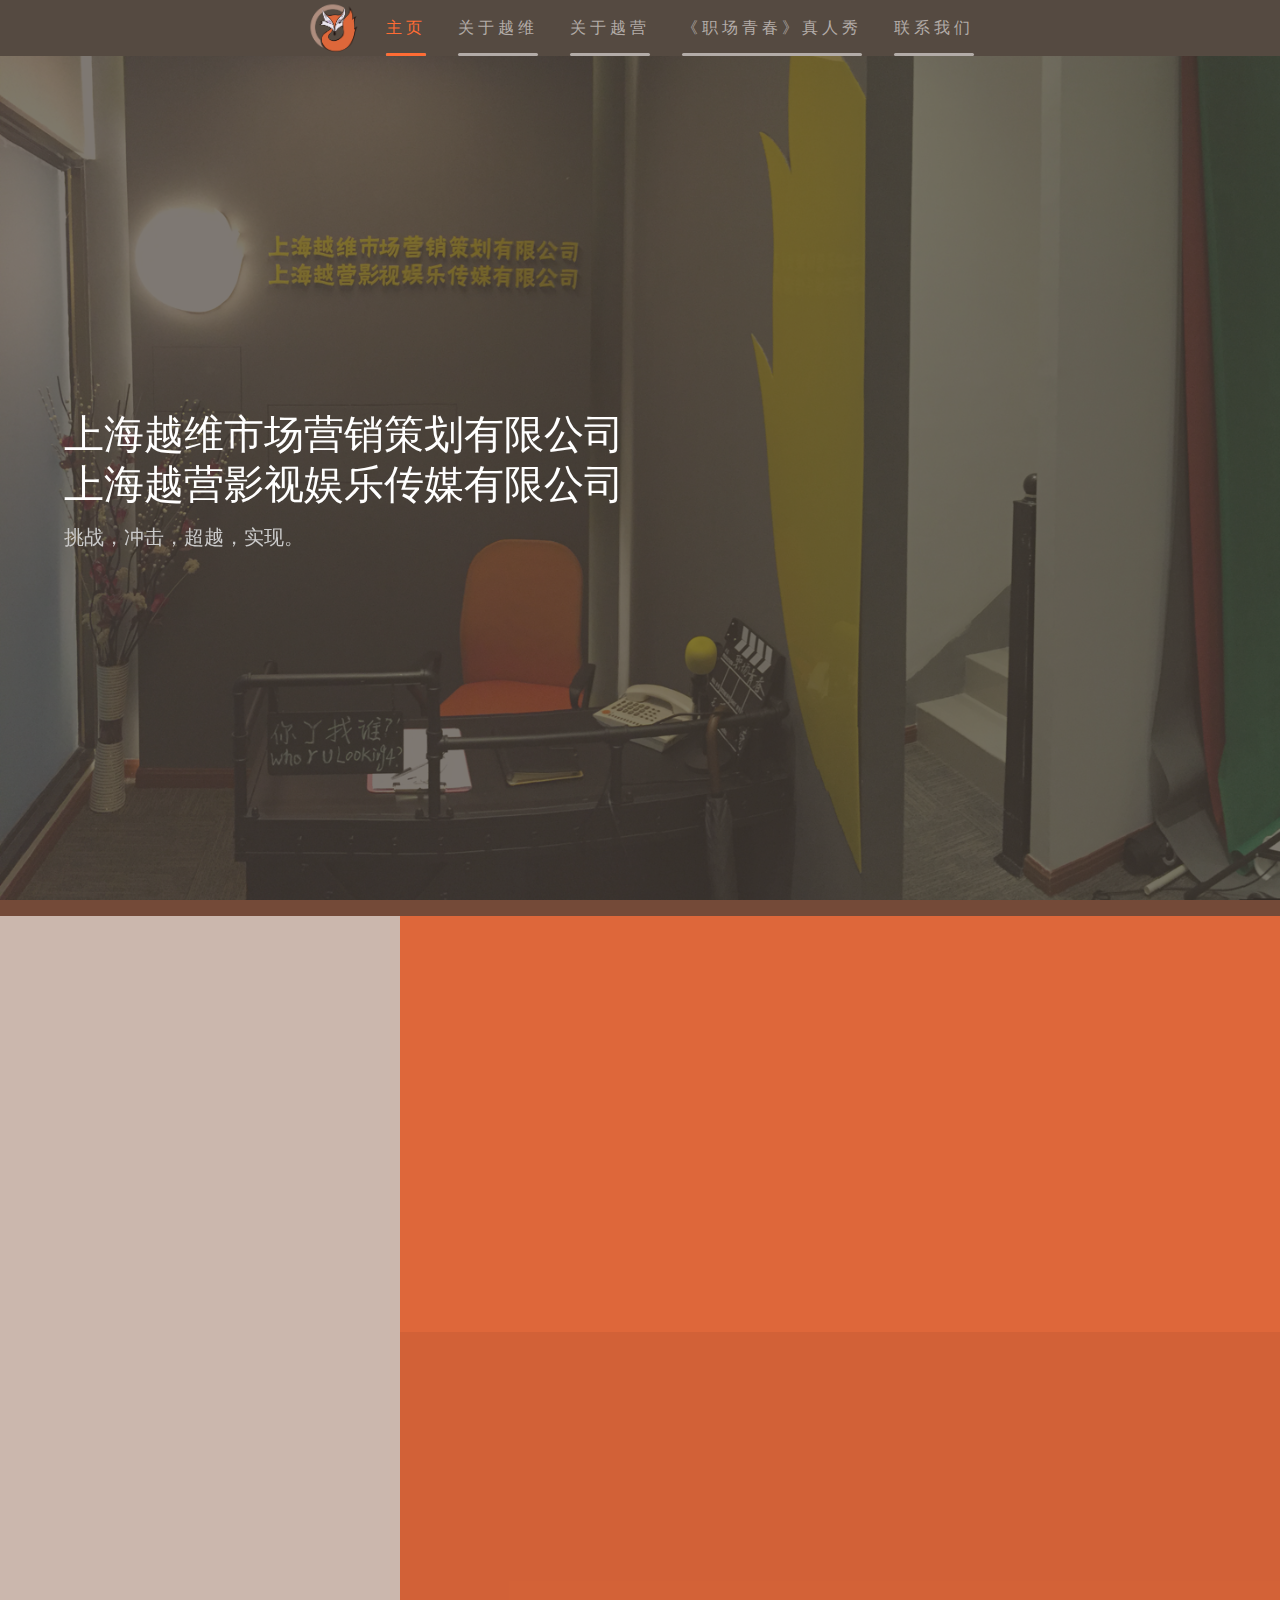
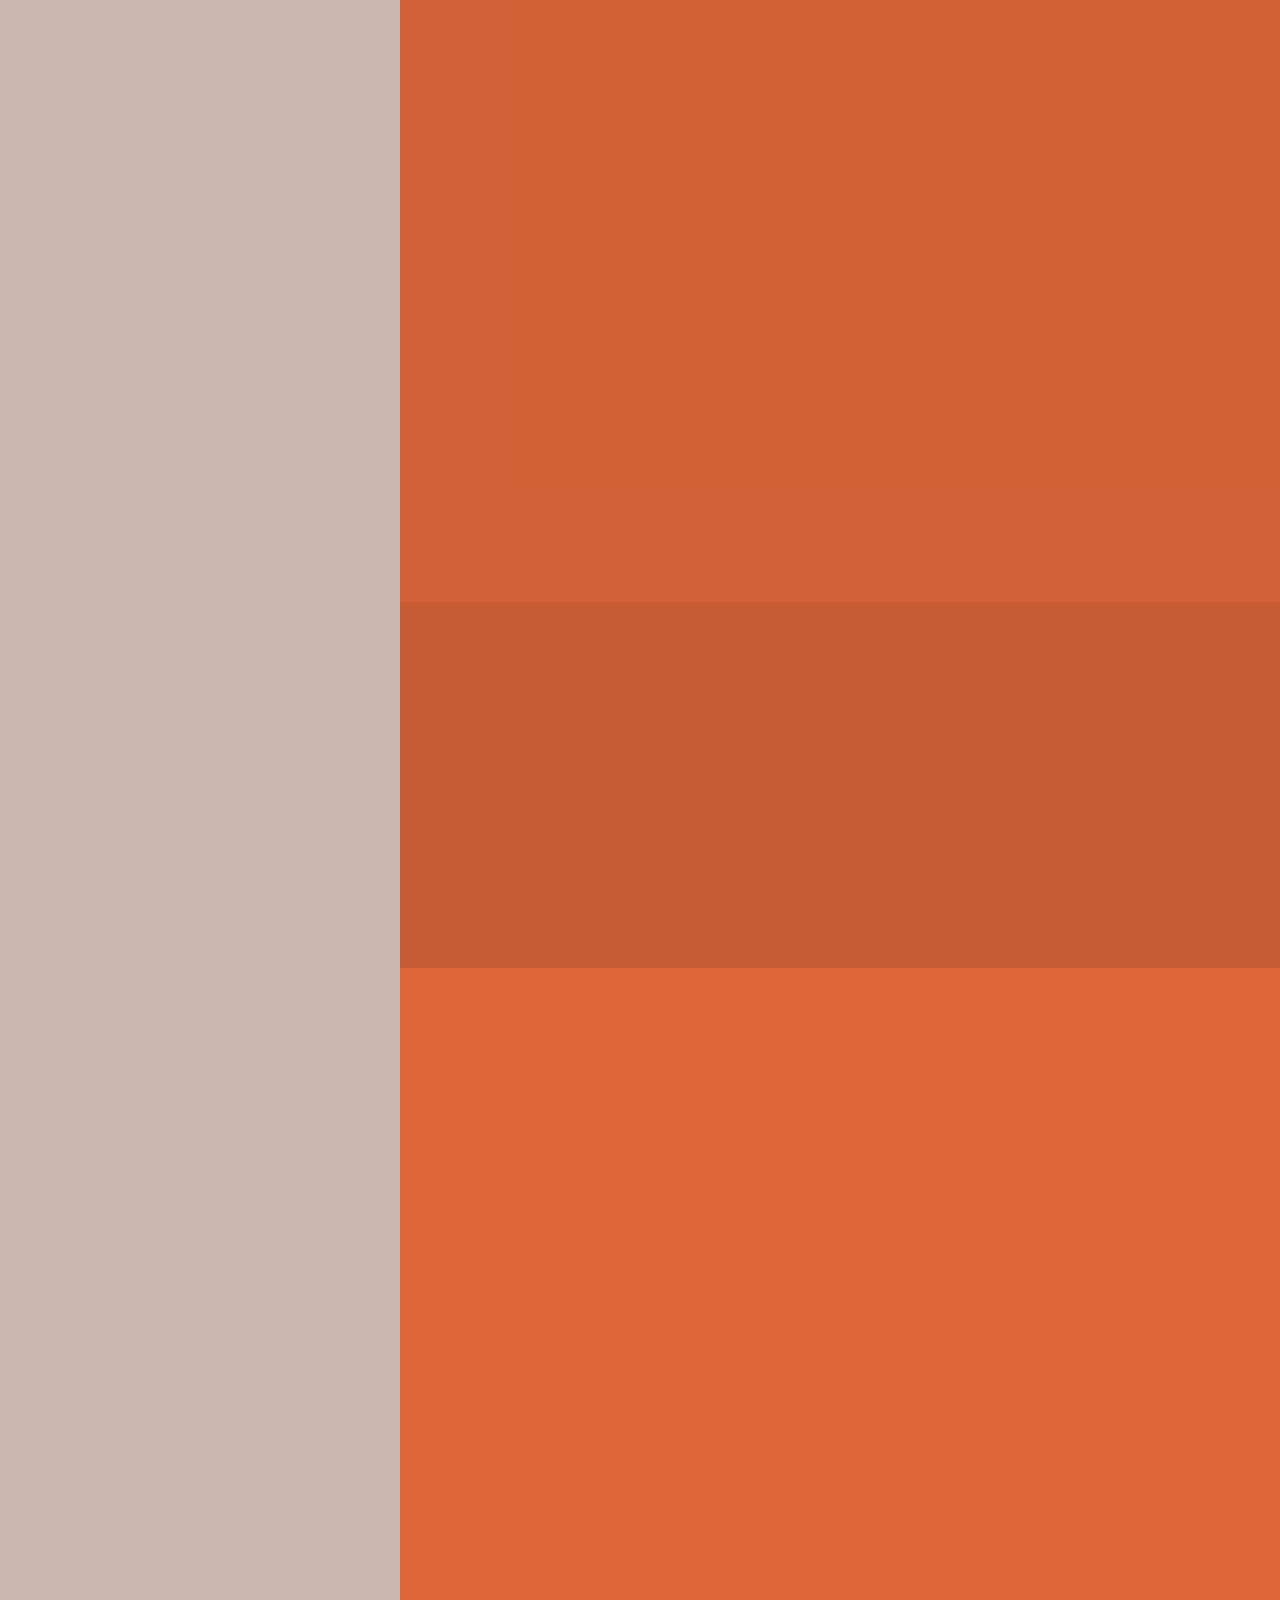
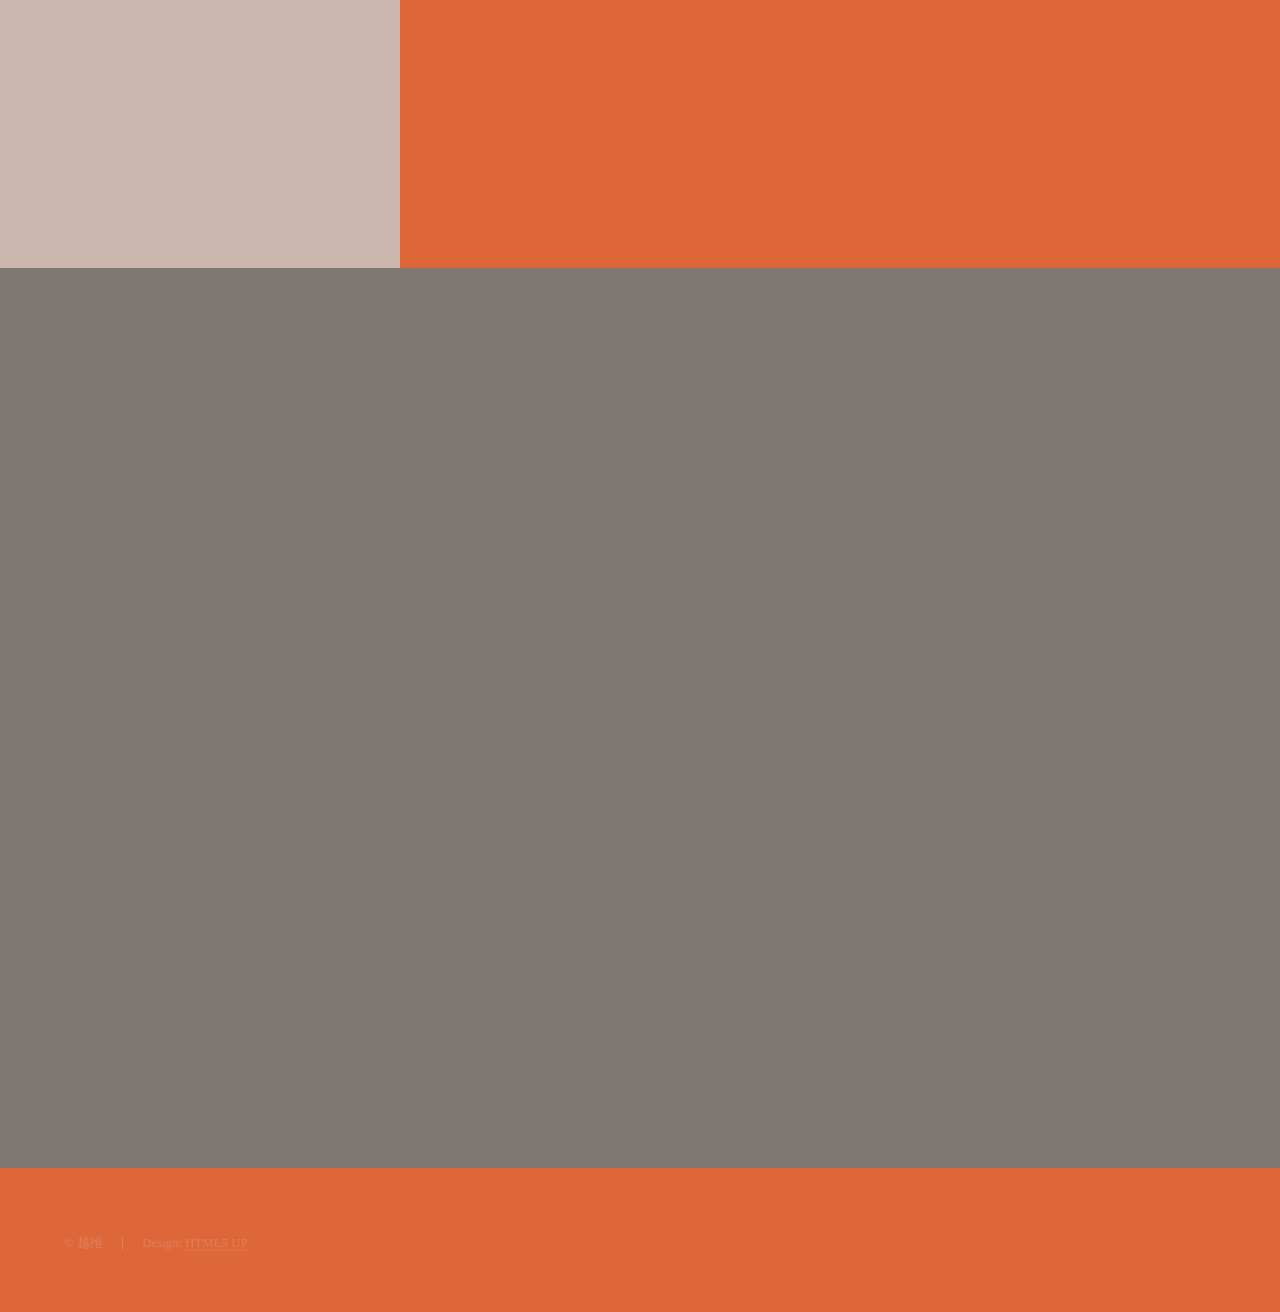
<file: WebContent/index.html>
<!DOCTYPE HTML>
<!--
	Hyperspace by HTML5 UP
	html5up.net | @ajlkn
	Free for personal and commercial use under the CCA 3.0 license (html5up.net/license)
-->
<html>
	<head>
		<title>Hyperspace by HTML5 UP</title>
		<meta charset="utf-8" />
		<meta name="viewport" content="width=device-width, initial-scale=1" />
		<!--[if lte IE 8]><script src="assets/js/ie/html5shiv.js"></script><![endif]-->
		<link rel="stylesheet" href="assets/css/main.css" />
		<!--[if lte IE 9]><link rel="stylesheet" href="assets/css/ie9.css" /><![endif]-->
		<!--[if lte IE 8]><link rel="stylesheet" href="assets/css/ie8.css" /><![endif]-->
	</head>
	<body>

		<!-- Sidebar -->
			<section id="sidebar">
				<div class="inner">
					<div id=logoframe><img id=logo src=images/Logo.png></div>
					<nav>
						<ul>
							<li><a href="#intro">主页</a></li>
							<li><a href="#one">关于越维</a></li>
							<li><a href="#two">关于越营</a></li>
							<li><a href="#two">《职场青春》真人秀</a></li>
							<li><a href="#three">联系我们</a></li>
						</ul>
					</nav>
				</div>
			</section>

		<!-- Wrapper -->
			<div id="wrapper">

				<!-- Intro -->
					<section id="intro" class="wrapper style1 fullscreen fade-up"> 
						<div id="bg"></div>
						<div class="overlay"></div>
						<div class="inner">
								<section id="yuewei">上海越维市场营销策划有限公司<br>
								上海越营影视娱乐传媒有限公司</section>
								<p>挑战，冲击，超越，实现。</p>
						</div>
					
					</section>

				<!-- One -->
					<section id="one" class="wrapper style2 spotlights">
						<section>
							<a href="#" class="image"><img src="images/pic01.jpg" alt="" data-position="center center" /></a>
							<div class="content">
								<div class="inner">
									<h2>越维</h2>
									<p>上海越维市场营销策划有限公司是我国唯一一家新兴的有针对性的为外企和国内各大企业培养专业从事市场营销人员的市场营销经纪公司。
									<p>本公司采用目前国外最先进的经纪公司管理制度和严格的实战训练计划，通过参与市场营销实战训练来提高市场营销人员的实际能力。
									<p>本公司会给渴望在市场营销领域成功的销售人员提供系统的市场营销基本功训练并根据他们个人情况量身定做营销策划方案，将其打造成我们的客户需要的优秀销售和职业经理人。</p>
								</div>
							</div>
						</section>
						<section>
							<a href="#" class="image"><img src="images/pic02.jpg" alt="" data-position="top center" /></a>
							<div class="content">
								<div class="inner">
									<h2>项目</h2>
									<h3>1. 市场营销精英训练项目</h2>
									<p>该项目主要服务对象是那些渴望从事市场营销工作的在校大学生和各大中外企业的市场营销部门。
									<p>我们会通过对加入该项目的大学生们进行专业营销技能的强化理论和实战训练，将学生们在学校所学的专业知识和企业需要员工所具备的专业技能紧密地结合起来。目的是向我们的企业客户输送他们所需要的具有专业市场营销能力的专业人才。
									<h3>2. 销售外包管理项目</h2>
									<p>该项目的主要服务对象是一些拥有较强科技研发能力和创新能力但缺乏专业市场营销策划和执行管理能力的创业公司。
									<p>
									本公司通过和上述公司的协同合作，在各自的领域发挥自己的强项，帮助他们开发市场并和他们一起成长。达到双赢的目的才是我们成功的保证。
									<h3>3. 社会公益活动的策划和执行</h2>
									<p>因为我们的主要服务对象是大学生群体，根据这个群体的特点，我们还会在高等院校举办一些关于职场，人生等大学生们关注的社会话题的讲座和咨询活动。
									<p>公司创始者拥有超过十年的网络义务咨询工作经验，并管理一个目前为止20余万人注册的论坛。她很了解大学生群体面临的共同问题，能帮助他们掌握解决问题的技巧。这个公司的成立也是基于她想要帮助更多需要帮助的大学生们。不仅在网上解决困惑，也要在现实中教会拥有成功渴望的年轻人，如何通过学习和努力走向成功。
																		
								</div>
							</div>
						</section>
						<section>
							<a href="#" class="image"><img src="images/pic03.jpg" alt="" data-position="25% 25%" /></a>
							<div class="content">
								<div class="inner">
									<h2>合作伙伴</h2>
									<h3>高等院校</h3>
									北京：清华大学，北京理工大学，北京联合大学
									<br>上海：复旦大学，
									<p>
									<h3>合作企业</h3>
									居怡乐环保科技（上海）有限公司
									<br>上海心意答融讯电子有限公司
								</div>
							</div>
						</section>
					</section>

				<!-- Two -->
					<section id="two" class="wrapper style2 spotlights">
						<section>
							<a href="#" class="image"><img src="images/pic01.jpg" alt="" data-position="center center" /></a>
							<div class="content fullheight">
								<div class="inner">
									<h2>越营</h2>
									<p>上海越营影视娱乐传媒有限公司是一家专门针对各种职场题材的影视作品公司，公司经营目标是专门培养和塑造新人（职场、娱乐），公司的拍摄题材覆盖：真人秀、影视剧、纪录片、娱乐节目等。
									</div>
							</div>
						</section>
					</section>

				<!-- Three -->
					<section id="three" class="wrapper fade-up fullheight">
						<div class=overlay></div>
						<div class="inner">
							<h2>联系我们</h2>
							<div class="split style1">
								<section>
									<form method="post" action="#">
										<div class="field half first">
											<label for="name">姓名</label>
											<input type="text" name="name" id="name" />
										</div>
										<div class="field half">
											<label for="email">Email</label>
											<input type="text" name="email" id="email" />
										</div>
										<div class="field">
											<label for="message">内容</label>
											<textarea name="message" id="message" rows="5"></textarea>
										</div>
										<ul class="actions">
											<li><a href="" class="button submit">发信</a></li>
										</ul>
									</form>
								</section>
								<section>
									<ul class="contact">
										<li>
											<h3>地址</h3>
											<span>上海市浦东新区浦三路3058号长青企业广场125室<br />
											</span>
										</li>
										<li>
											<h3>电话</h3>
											<span>021-61621652转804</span>
										</li>
										<li>
											<h3>Social</h3>
											<ul class="icons">
												<li><a href="#" class="fa-twitter"><span class="label">Twitter</span></a></li>
												<li><a href="#" class="fa-facebook"><span class="label">Facebook</span></a></li>
												<li><a href="#" class="fa-github"><span class="label">GitHub</span></a></li>
												<li><a href="#" class="fa-instagram"><span class="label">Instagram</span></a></li>
												<li><a href="#" class="fa-linkedin"><span class="label">LinkedIn</span></a></li>
											</ul>
										</li>
									</ul>
								</section>
							</div>
						</div>
					</section>

			</div>

		<!-- Footer -->
			<footer id="footer" class="wrapper style1">
				<div class="inner">
					<ul class="menu">
						<li>&copy; 越维</li><li>Design: <a href="http://html5up.net">HTML5 UP</a></li>
					</ul>
				</div>
			</footer>

		<!-- Scripts -->
			<script src="assets/js/jquery.min.js"></script>
			<script src="assets/js/jquery.scrollex.min.js"></script>
			<script src="assets/js/jquery.scrolly.min.js"></script>
			<script src="assets/js/skel.min.js"></script>
			<script src="assets/js/util.js"></script>
			<!--[if lte IE 8]><script src="assets/js/ie/respond.min.js"></script><![endif]-->
			<script src="assets/js/main.js"></script>

	</body>
</html>
</file>
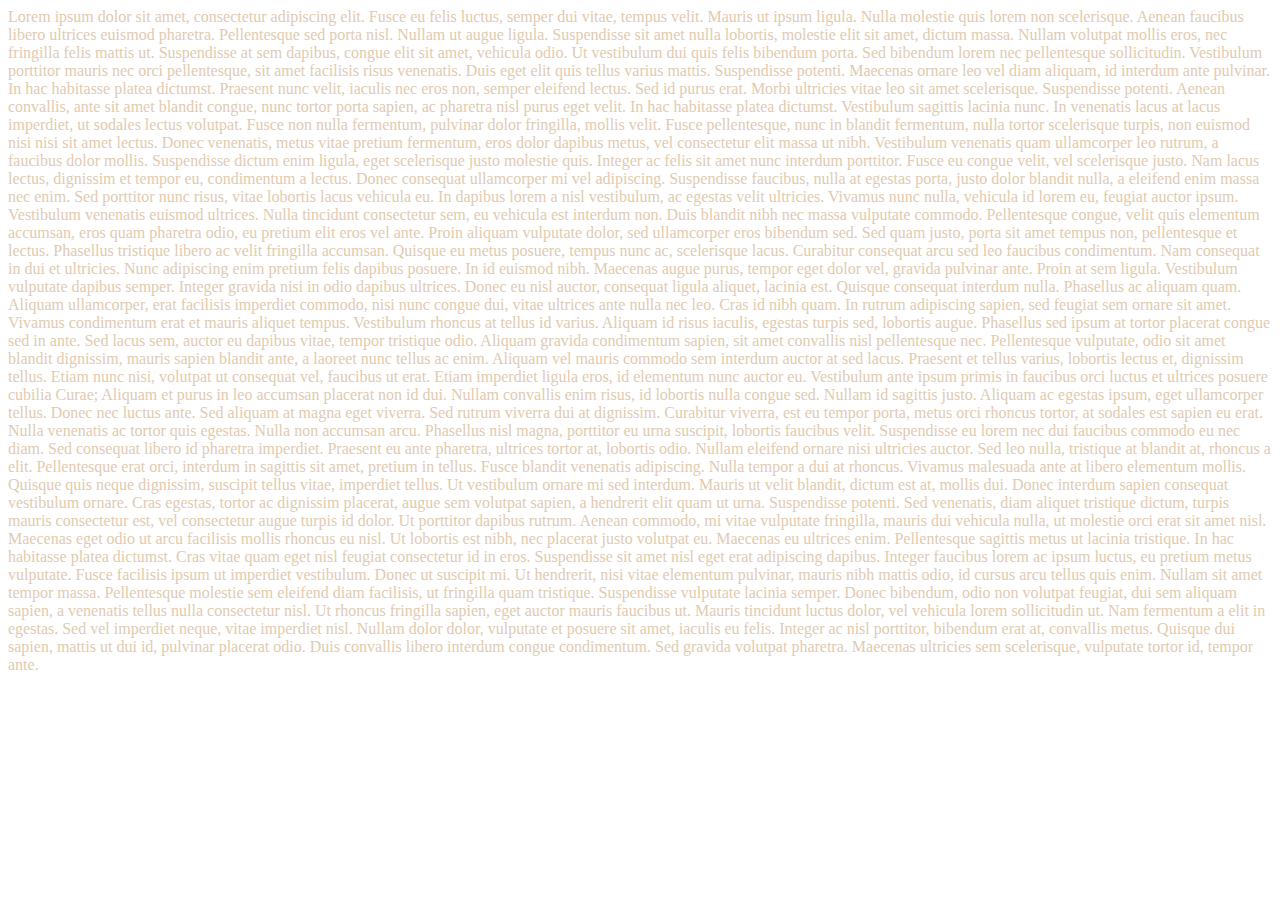
<file: WebContent/AboutUs.html>
<!DOCTYPE html>
<html>
<head>
<meta charset="US-ASCII">
<title>Insert title here</title>
</head>
<body>
<font color=#dfcbb1>


Lorem ipsum dolor sit amet, consectetur adipiscing elit. Fusce eu felis luctus, semper dui vitae, tempus velit. Mauris ut ipsum ligula. Nulla molestie quis lorem non scelerisque. Aenean faucibus libero ultrices euismod pharetra. Pellentesque sed porta nisl. Nullam ut augue ligula. Suspendisse sit amet nulla lobortis, molestie elit sit amet, dictum massa. Nullam volutpat mollis eros, nec fringilla felis mattis ut. Suspendisse at sem dapibus, congue elit sit amet, vehicula odio. Ut vestibulum dui quis felis bibendum porta. Sed bibendum lorem nec pellentesque sollicitudin. Vestibulum porttitor mauris nec orci pellentesque, sit amet facilisis risus venenatis. Duis eget elit quis tellus varius mattis. Suspendisse potenti.

Maecenas ornare leo vel diam aliquam, id interdum ante pulvinar. In hac habitasse platea dictumst. Praesent nunc velit, iaculis nec eros non, semper eleifend lectus. Sed id purus erat. Morbi ultricies vitae leo sit amet scelerisque. Suspendisse potenti. Aenean convallis, ante sit amet blandit congue, nunc tortor porta sapien, ac pharetra nisl purus eget velit. In hac habitasse platea dictumst. Vestibulum sagittis lacinia nunc. In venenatis lacus at lacus imperdiet, ut sodales lectus volutpat. Fusce non nulla fermentum, pulvinar dolor fringilla, mollis velit. Fusce pellentesque, nunc in blandit fermentum, nulla tortor scelerisque turpis, non euismod nisi nisi sit amet lectus. Donec venenatis, metus vitae pretium fermentum, eros dolor dapibus metus, vel consectetur elit massa ut nibh. Vestibulum venenatis quam ullamcorper leo rutrum, a faucibus dolor mollis.

Suspendisse dictum enim ligula, eget scelerisque justo molestie quis. Integer ac felis sit amet nunc interdum porttitor. Fusce eu congue velit, vel scelerisque justo. Nam lacus lectus, dignissim et tempor eu, condimentum a lectus. Donec consequat ullamcorper mi vel adipiscing. Suspendisse faucibus, nulla at egestas porta, justo dolor blandit nulla, a eleifend enim massa nec enim. Sed porttitor nunc risus, vitae lobortis lacus vehicula eu. In dapibus lorem a nisl vestibulum, ac egestas velit ultricies. Vivamus nunc nulla, vehicula id lorem eu, feugiat auctor ipsum. Vestibulum venenatis euismod ultrices. Nulla tincidunt consectetur sem, eu vehicula est interdum non. Duis blandit nibh nec massa vulputate commodo. Pellentesque congue, velit quis elementum accumsan, eros quam pharetra odio, eu pretium elit eros vel ante. Proin aliquam vulputate dolor, sed ullamcorper eros bibendum sed. Sed quam justo, porta sit amet tempus non, pellentesque et lectus.

Phasellus tristique libero ac velit fringilla accumsan. Quisque eu metus posuere, tempus nunc ac, scelerisque lacus. Curabitur consequat arcu sed leo faucibus condimentum. Nam consequat in dui et ultricies. Nunc adipiscing enim pretium felis dapibus posuere. In id euismod nibh. Maecenas augue purus, tempor eget dolor vel, gravida pulvinar ante. Proin at sem ligula. Vestibulum vulputate dapibus semper. Integer gravida nisi in odio dapibus ultrices. Donec eu nisl auctor, consequat ligula aliquet, lacinia est. Quisque consequat interdum nulla. Phasellus ac aliquam quam. Aliquam ullamcorper, erat facilisis imperdiet commodo, nisi nunc congue dui, vitae ultrices ante nulla nec leo. Cras id nibh quam. In rutrum adipiscing sapien, sed feugiat sem ornare sit amet.

Vivamus condimentum erat et mauris aliquet tempus. Vestibulum rhoncus at tellus id varius. Aliquam id risus iaculis, egestas turpis sed, lobortis augue. Phasellus sed ipsum at tortor placerat congue sed in ante. Sed lacus sem, auctor eu dapibus vitae, tempor tristique odio. Aliquam gravida condimentum sapien, sit amet convallis nisl pellentesque nec. Pellentesque vulputate, odio sit amet blandit dignissim, mauris sapien blandit ante, a laoreet nunc tellus ac enim. Aliquam vel mauris commodo sem interdum auctor at sed lacus. Praesent et tellus varius, lobortis lectus et, dignissim tellus. Etiam nunc nisi, volutpat ut consequat vel, faucibus ut erat.

Etiam imperdiet ligula eros, id elementum nunc auctor eu. Vestibulum ante ipsum primis in faucibus orci luctus et ultrices posuere cubilia Curae; Aliquam et purus in leo accumsan placerat non id dui. Nullam convallis enim risus, id lobortis nulla congue sed. Nullam id sagittis justo. Aliquam ac egestas ipsum, eget ullamcorper tellus. Donec nec luctus ante.

Sed aliquam at magna eget viverra. Sed rutrum viverra dui at dignissim. Curabitur viverra, est eu tempor porta, metus orci rhoncus tortor, at sodales est sapien eu erat. Nulla venenatis ac tortor quis egestas. Nulla non accumsan arcu. Phasellus nisl magna, porttitor eu urna suscipit, lobortis faucibus velit. Suspendisse eu lorem nec dui faucibus commodo eu nec diam. Sed consequat libero id pharetra imperdiet. Praesent eu ante pharetra, ultrices tortor at, lobortis odio. Nullam eleifend ornare nisi ultricies auctor. Sed leo nulla, tristique at blandit at, rhoncus a elit. Pellentesque erat orci, interdum in sagittis sit amet, pretium in tellus. Fusce blandit venenatis adipiscing.

Nulla tempor a dui at rhoncus. Vivamus malesuada ante at libero elementum mollis. Quisque quis neque dignissim, suscipit tellus vitae, imperdiet tellus. Ut vestibulum ornare mi sed interdum. Mauris ut velit blandit, dictum est at, mollis dui. Donec interdum sapien consequat vestibulum ornare. Cras egestas, tortor ac dignissim placerat, augue sem volutpat sapien, a hendrerit elit quam ut urna. Suspendisse potenti. Sed venenatis, diam aliquet tristique dictum, turpis mauris consectetur est, vel consectetur augue turpis id dolor. Ut porttitor dapibus rutrum. Aenean commodo, mi vitae vulputate fringilla, mauris dui vehicula nulla, ut molestie orci erat sit amet nisl. Maecenas eget odio ut arcu facilisis mollis rhoncus eu nisl.

Ut lobortis est nibh, nec placerat justo volutpat eu. Maecenas eu ultrices enim. Pellentesque sagittis metus ut lacinia tristique. In hac habitasse platea dictumst. Cras vitae quam eget nisl feugiat consectetur id in eros. Suspendisse sit amet nisl eget erat adipiscing dapibus. Integer faucibus lorem ac ipsum luctus, eu pretium metus vulputate. Fusce facilisis ipsum ut imperdiet vestibulum. Donec ut suscipit mi.

Ut hendrerit, nisi vitae elementum pulvinar, mauris nibh mattis odio, id cursus arcu tellus quis enim. Nullam sit amet tempor massa. Pellentesque molestie sem eleifend diam facilisis, ut fringilla quam tristique. Suspendisse vulputate lacinia semper. Donec bibendum, odio non volutpat feugiat, dui sem aliquam sapien, a venenatis tellus nulla consectetur nisl. Ut rhoncus fringilla sapien, eget auctor mauris faucibus ut. Mauris tincidunt luctus dolor, vel vehicula lorem sollicitudin ut. Nam fermentum a elit in egestas. Sed vel imperdiet neque, vitae imperdiet nisl. Nullam dolor dolor, vulputate et posuere sit amet, iaculis eu felis. Integer ac nisl porttitor, bibendum erat at, convallis metus. Quisque dui sapien, mattis ut dui id, pulvinar placerat odio. Duis convallis libero interdum congue condimentum. Sed gravida volutpat pharetra. Maecenas ultricies sem scelerisque, vulputate tortor id, tempor ante.
</font>

</body>
</html>
</file>
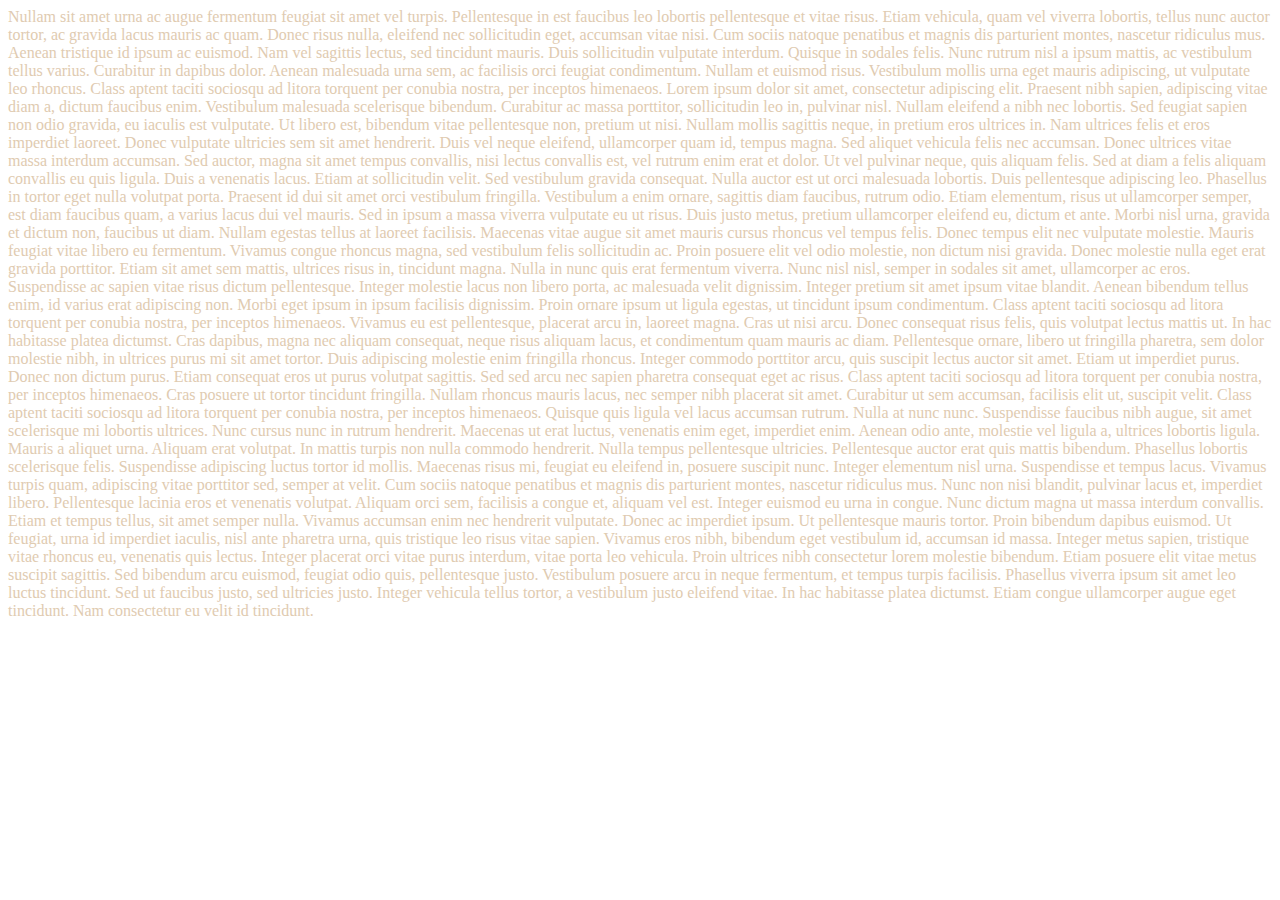
<file: WebContent/Events.html>
<!DOCTYPE html>
<html>
<head>
<meta charset="US-ASCII">
<title>Insert title here</title>
</head>
<body>
<font color=#dfcbb1>
Nullam sit amet urna ac augue fermentum feugiat sit amet vel turpis. Pellentesque in est faucibus leo lobortis pellentesque et vitae risus. Etiam vehicula, quam vel viverra lobortis, tellus nunc auctor tortor, ac gravida lacus mauris ac quam. Donec risus nulla, eleifend nec sollicitudin eget, accumsan vitae nisi. Cum sociis natoque penatibus et magnis dis parturient montes, nascetur ridiculus mus. Aenean tristique id ipsum ac euismod. Nam vel sagittis lectus, sed tincidunt mauris. Duis sollicitudin vulputate interdum. Quisque in sodales felis. Nunc rutrum nisl a ipsum mattis, ac vestibulum tellus varius. Curabitur in dapibus dolor. Aenean malesuada urna sem, ac facilisis orci feugiat condimentum. Nullam et euismod risus. Vestibulum mollis urna eget mauris adipiscing, ut vulputate leo rhoncus.

Class aptent taciti sociosqu ad litora torquent per conubia nostra, per inceptos himenaeos. Lorem ipsum dolor sit amet, consectetur adipiscing elit. Praesent nibh sapien, adipiscing vitae diam a, dictum faucibus enim. Vestibulum malesuada scelerisque bibendum. Curabitur ac massa porttitor, sollicitudin leo in, pulvinar nisl. Nullam eleifend a nibh nec lobortis. Sed feugiat sapien non odio gravida, eu iaculis est vulputate.

Ut libero est, bibendum vitae pellentesque non, pretium ut nisi. Nullam mollis sagittis neque, in pretium eros ultrices in. Nam ultrices felis et eros imperdiet laoreet. Donec vulputate ultricies sem sit amet hendrerit. Duis vel neque eleifend, ullamcorper quam id, tempus magna. Sed aliquet vehicula felis nec accumsan. Donec ultrices vitae massa interdum accumsan. Sed auctor, magna sit amet tempus convallis, nisi lectus convallis est, vel rutrum enim erat et dolor. Ut vel pulvinar neque, quis aliquam felis. Sed at diam a felis aliquam convallis eu quis ligula. Duis a venenatis lacus. Etiam at sollicitudin velit. Sed vestibulum gravida consequat. Nulla auctor est ut orci malesuada lobortis. Duis pellentesque adipiscing leo. Phasellus in tortor eget nulla volutpat porta.

Praesent id dui sit amet orci vestibulum fringilla. Vestibulum a enim ornare, sagittis diam faucibus, rutrum odio. Etiam elementum, risus ut ullamcorper semper, est diam faucibus quam, a varius lacus dui vel mauris. Sed in ipsum a massa viverra vulputate eu ut risus. Duis justo metus, pretium ullamcorper eleifend eu, dictum et ante. Morbi nisl urna, gravida et dictum non, faucibus ut diam. Nullam egestas tellus at laoreet facilisis. Maecenas vitae augue sit amet mauris cursus rhoncus vel tempus felis. Donec tempus elit nec vulputate molestie. Mauris feugiat vitae libero eu fermentum. Vivamus congue rhoncus magna, sed vestibulum felis sollicitudin ac. Proin posuere elit vel odio molestie, non dictum nisi gravida.

Donec molestie nulla eget erat gravida porttitor. Etiam sit amet sem mattis, ultrices risus in, tincidunt magna. Nulla in nunc quis erat fermentum viverra. Nunc nisl nisl, semper in sodales sit amet, ullamcorper ac eros. Suspendisse ac sapien vitae risus dictum pellentesque. Integer molestie lacus non libero porta, ac malesuada velit dignissim. Integer pretium sit amet ipsum vitae blandit. Aenean bibendum tellus enim, id varius erat adipiscing non.

Morbi eget ipsum in ipsum facilisis dignissim. Proin ornare ipsum ut ligula egestas, ut tincidunt ipsum condimentum. Class aptent taciti sociosqu ad litora torquent per conubia nostra, per inceptos himenaeos. Vivamus eu est pellentesque, placerat arcu in, laoreet magna. Cras ut nisi arcu. Donec consequat risus felis, quis volutpat lectus mattis ut. In hac habitasse platea dictumst. Cras dapibus, magna nec aliquam consequat, neque risus aliquam lacus, et condimentum quam mauris ac diam. Pellentesque ornare, libero ut fringilla pharetra, sem dolor molestie nibh, in ultrices purus mi sit amet tortor. Duis adipiscing molestie enim fringilla rhoncus. Integer commodo porttitor arcu, quis suscipit lectus auctor sit amet. Etiam ut imperdiet purus. Donec non dictum purus. Etiam consequat eros ut purus volutpat sagittis. Sed sed arcu nec sapien pharetra consequat eget ac risus. Class aptent taciti sociosqu ad litora torquent per conubia nostra, per inceptos himenaeos.

Cras posuere ut tortor tincidunt fringilla. Nullam rhoncus mauris lacus, nec semper nibh placerat sit amet. Curabitur ut sem accumsan, facilisis elit ut, suscipit velit. Class aptent taciti sociosqu ad litora torquent per conubia nostra, per inceptos himenaeos. Quisque quis ligula vel lacus accumsan rutrum. Nulla at nunc nunc. Suspendisse faucibus nibh augue, sit amet scelerisque mi lobortis ultrices. Nunc cursus nunc in rutrum hendrerit. Maecenas ut erat luctus, venenatis enim eget, imperdiet enim.

Aenean odio ante, molestie vel ligula a, ultrices lobortis ligula. Mauris a aliquet urna. Aliquam erat volutpat. In mattis turpis non nulla commodo hendrerit. Nulla tempus pellentesque ultricies. Pellentesque auctor erat quis mattis bibendum. Phasellus lobortis scelerisque felis. Suspendisse adipiscing luctus tortor id mollis.

Maecenas risus mi, feugiat eu eleifend in, posuere suscipit nunc. Integer elementum nisl urna. Suspendisse et tempus lacus. Vivamus turpis quam, adipiscing vitae porttitor sed, semper at velit. Cum sociis natoque penatibus et magnis dis parturient montes, nascetur ridiculus mus. Nunc non nisi blandit, pulvinar lacus et, imperdiet libero. Pellentesque lacinia eros et venenatis volutpat. Aliquam orci sem, facilisis a congue et, aliquam vel est. Integer euismod eu urna in congue. Nunc dictum magna ut massa interdum convallis. Etiam et tempus tellus, sit amet semper nulla. Vivamus accumsan enim nec hendrerit vulputate. Donec ac imperdiet ipsum. Ut pellentesque mauris tortor. Proin bibendum dapibus euismod.

Ut feugiat, urna id imperdiet iaculis, nisl ante pharetra urna, quis tristique leo risus vitae sapien. Vivamus eros nibh, bibendum eget vestibulum id, accumsan id massa. Integer metus sapien, tristique vitae rhoncus eu, venenatis quis lectus. Integer placerat orci vitae purus interdum, vitae porta leo vehicula. Proin ultrices nibh consectetur lorem molestie bibendum. Etiam posuere elit vitae metus suscipit sagittis. Sed bibendum arcu euismod, feugiat odio quis, pellentesque justo. Vestibulum posuere arcu in neque fermentum, et tempus turpis facilisis. Phasellus viverra ipsum sit amet leo luctus tincidunt. Sed ut faucibus justo, sed ultricies justo. Integer vehicula tellus tortor, a vestibulum justo eleifend vitae. In hac habitasse platea dictumst. Etiam congue ullamcorper augue eget tincidunt. Nam consectetur eu velit id tincidunt.
</body>
</html>
</file>
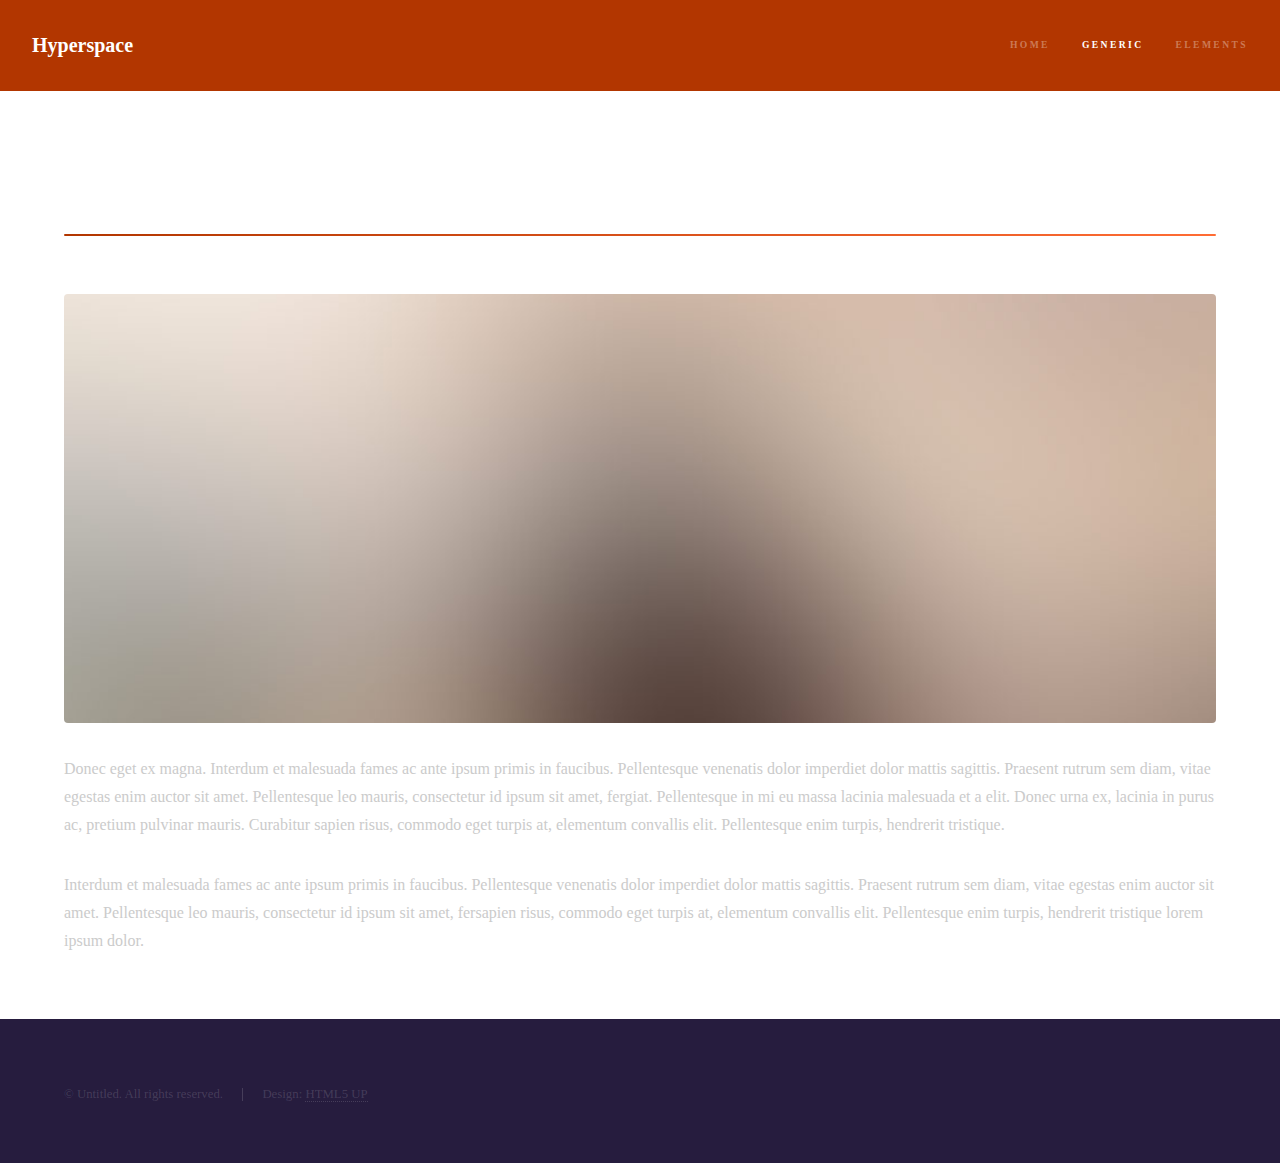
<file: WebContent/generic.html>
<!DOCTYPE HTML>
<!--
	Hyperspace by HTML5 UP
	html5up.net | @ajlkn
	Free for personal and commercial use under the CCA 3.0 license (html5up.net/license)
-->
<html>
	<head>
		<title>Generic - Hyperspace by HTML5 UP</title>
		<meta charset="utf-8" />
		<meta name="viewport" content="width=device-width, initial-scale=1" />
		<!--[if lte IE 8]><script src="assets/js/ie/html5shiv.js"></script><![endif]-->
		<link rel="stylesheet" href="assets/css/main.css" />
		<!--[if lte IE 9]><link rel="stylesheet" href="assets/css/ie9.css" /><![endif]-->
		<!--[if lte IE 8]><link rel="stylesheet" href="assets/css/ie8.css" /><![endif]-->
	</head>
	<body>

		<!-- Header -->
			<header id="header">
				<a href="index.html" class="title">Hyperspace</a>
				<nav>
					<ul>
						<li><a href="index.html">Home</a></li>
						<li><a href="generic.html" class="active">Generic</a></li>
						<li><a href="elements.html">Elements</a></li>
					</ul>
				</nav>
			</header>

		<!-- Wrapper -->
			<div id="wrapper">

				<!-- Main -->
					<section id="main" class="wrapper">
						<div class="inner">
							<h1 class="major">A Generic Page</h1>
							<span class="image fit"><img src="images/pic04.jpg" alt="" /></span>
							<p>Donec eget ex magna. Interdum et malesuada fames ac ante ipsum primis in faucibus. Pellentesque venenatis dolor imperdiet dolor mattis sagittis. Praesent rutrum sem diam, vitae egestas enim auctor sit amet. Pellentesque leo mauris, consectetur id ipsum sit amet, fergiat. Pellentesque in mi eu massa lacinia malesuada et a elit. Donec urna ex, lacinia in purus ac, pretium pulvinar mauris. Curabitur sapien risus, commodo eget turpis at, elementum convallis elit. Pellentesque enim turpis, hendrerit tristique.</p>
							<p>Interdum et malesuada fames ac ante ipsum primis in faucibus. Pellentesque venenatis dolor imperdiet dolor mattis sagittis. Praesent rutrum sem diam, vitae egestas enim auctor sit amet. Pellentesque leo mauris, consectetur id ipsum sit amet, fersapien risus, commodo eget turpis at, elementum convallis elit. Pellentesque enim turpis, hendrerit tristique lorem ipsum dolor.</p>
						</div>
					</section>

			</div>

		<!-- Footer -->
			<footer id="footer" class="wrapper alt">
				<div class="inner">
					<ul class="menu">
						<li>&copy; Untitled. All rights reserved.</li><li>Design: <a href="http://html5up.net">HTML5 UP</a></li>
					</ul>
				</div>
			</footer>

		<!-- Scripts -->
			<script src="assets/js/jquery.min.js"></script>
			<script src="assets/js/jquery.scrollex.min.js"></script>
			<script src="assets/js/jquery.scrolly.min.js"></script>
			<script src="assets/js/skel.min.js"></script>
			<script src="assets/js/util.js"></script>
			<!--[if lte IE 8]><script src="assets/js/ie/respond.min.js"></script><![endif]-->
			<script src="assets/js/main.js"></script>

	</body>
</html>
</file>
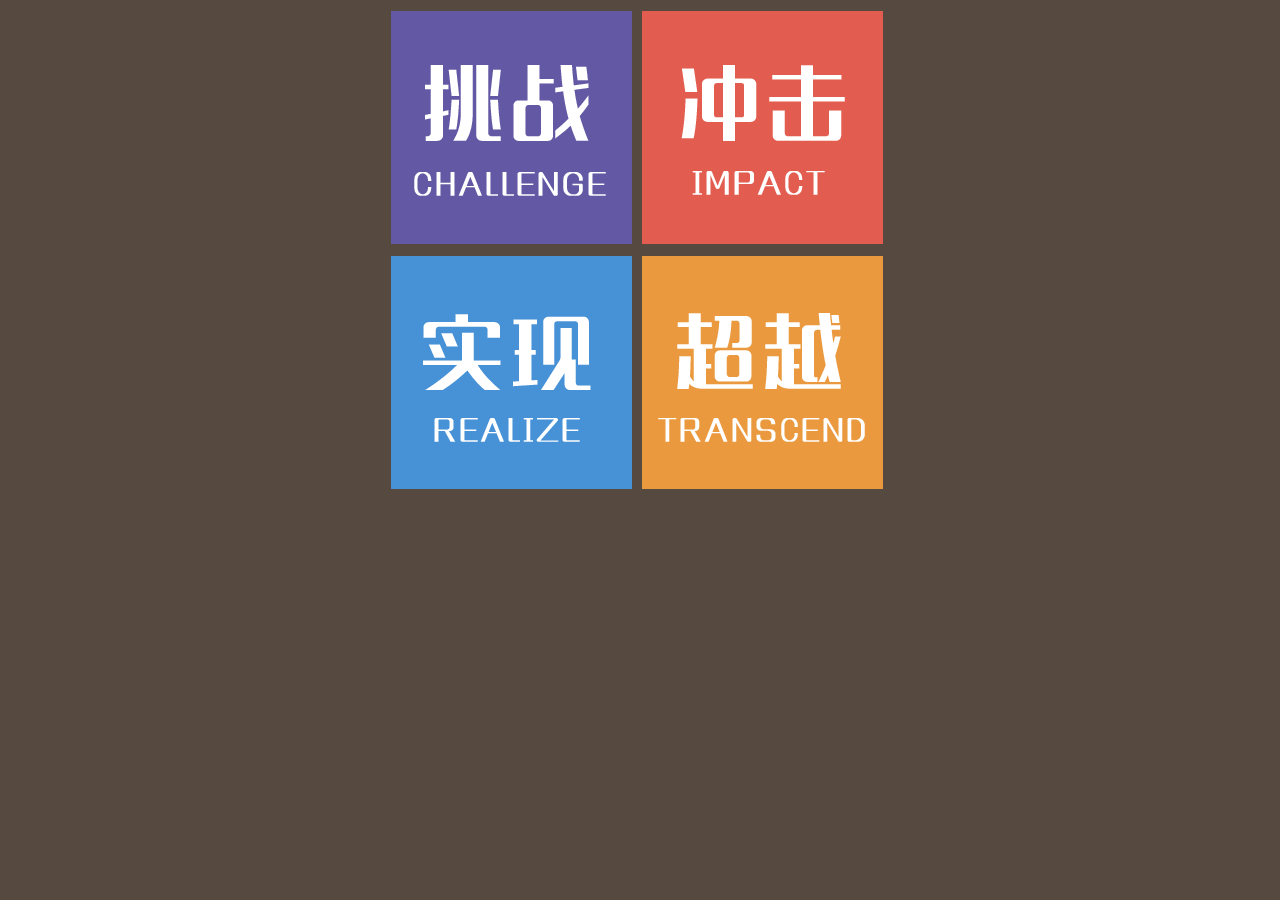
<file: WebContent/Main.html>
<!DOCTYPE html>
<html>
<head>
<meta charset="UTF-8">
<title>Insert title here</title>
</head>
<body>


<link href="layout.css" rel="stylesheet"/> 
<link href="flipper.css" rel="stylesheet"/>

<script src="http://ajax.googleapis.com/ajax/libs/jquery/1.11.0/jquery.min.js">
</script>


<script>
$(document).ready(function() {

	function autoflip() { 
		setTimeout(function(){
			cardflip()
		},2000);
	    setInterval(function(){ //timer for auto flipping the cards	
	    	cardflip();
	    }, 20000);
	}
	
	autoflip();
	
	function cardflip(){
		$( ".card" ).each(function(index) {
    		
    		var cardToFlip = $(this);
 
    		setTimeout(function() {
    			    
    		    cardToFlip.addClass('hovered').delay(3000).queue(function(next){
    		        $(this).removeClass('hovered');
    		        next();
    		    });
    		    
    		  }, 4000*index);
    	}); 
	}

});
</script>

<center>

<table id=fourcards width=505>

<td width=50%>
<div class="cardcontainer">
  <div class="card">
    <div class="front"><img src="home/challenge.png"></div>
    <div class="front back"><img src="home/challenge_back.png"></div>
  </div>
</div>
</td>

<td width=50%>
<div class="cardcontainer">
  <div class="card">
    <div class="front"><img src="home/impact.png"></div>
    <div class="front back"><img src="home/impact_back.png"></div>
  </div>
</div>
</td>

</tr>

<tr height=250>

<td width=50%>
<div class="cardcontainer">
  <div class="card">
    <div class="front"><img src="home/realize.png"></div>
    <div class="front back"><img src="home/realize_back.png"></div>
  </div>
</div>
</td>

<td width=50%>
<div class="cardcontainer">
  <div class="card">
    <div class="front"><img src="home/transcend.png"></div>
    <div class="front back"><img src="home/transcend_back.png"></div>
  </div>
</div>
</td>

</tr>

</table>
   
</center>

</body>
</html>
</file>
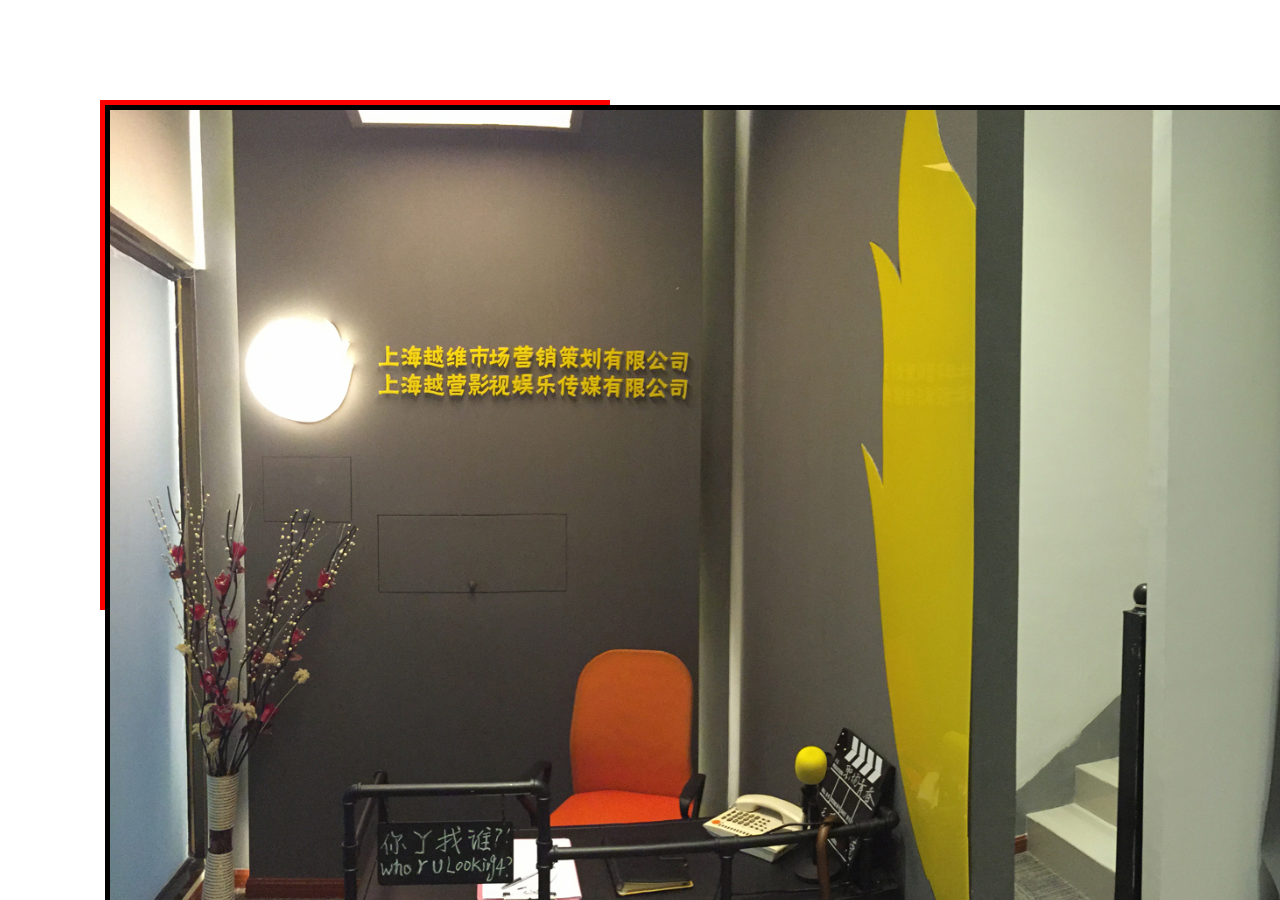
<file: WebContent/test_background.html>
<!DOCTYPE html>
<html>
<head>
<meta charset="UTF-8">
<title>Insert title here</title>
<link rel="stylesheet" href="main1.css">
</head>
<body>

<div id=container>
	<div id=bg></div>
</div>

</body>
</html>
</file>
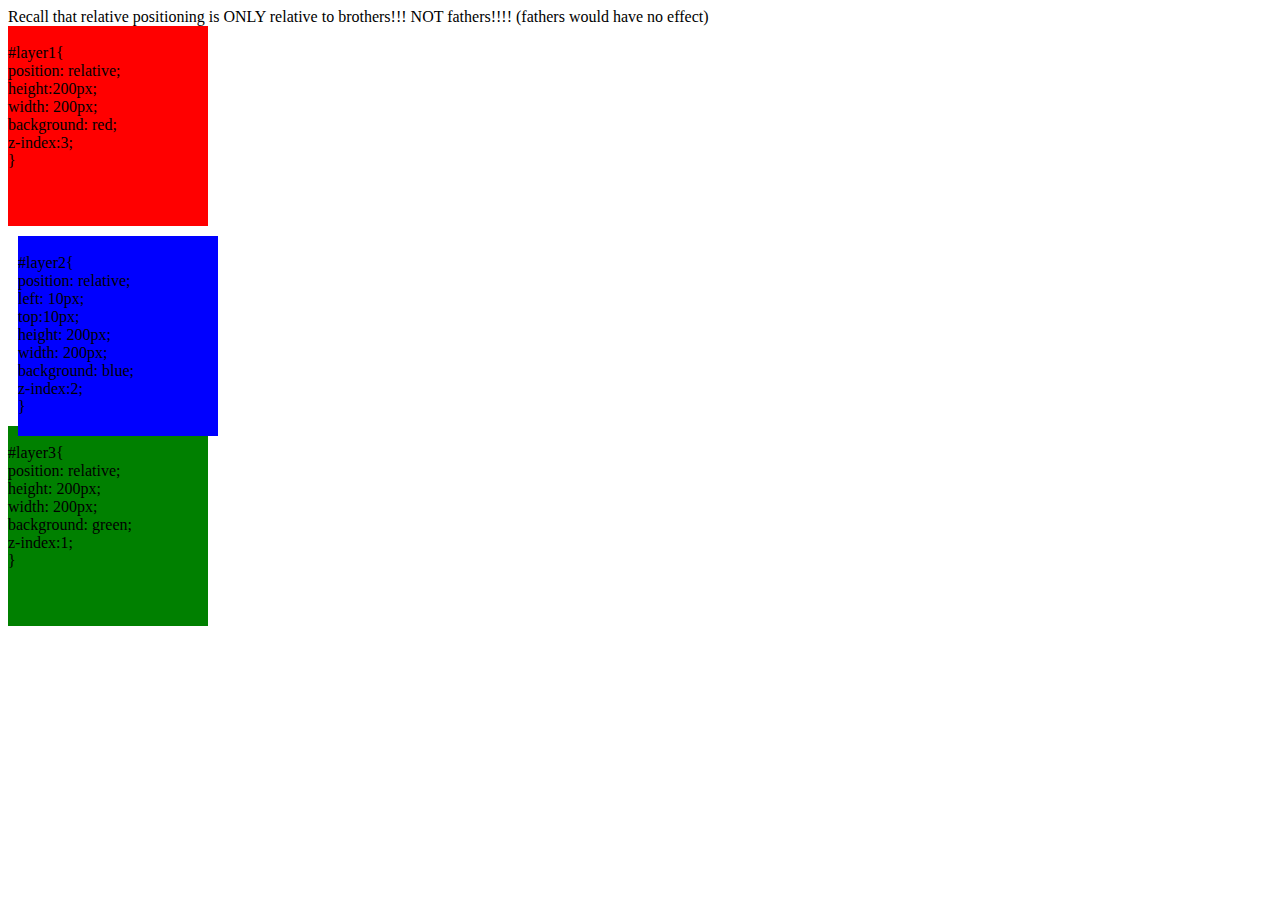
<file: WebContent/test_position.html>
<!DOCTYPE html>
<html>
<head>
<meta charset="UTF-8">
<title>Insert title here</title>
<link rel="stylesheet" href="main1.css">
</head>
<body>

Recall that relative positioning is ONLY relative to brothers!!! NOT fathers!!!! (fathers would have no effect)

<div id=layer1>
	<br>#layer1{
	<br>position: relative;
	<br>height:200px;
	<br>width: 200px;
	<br>background: red;
	<br>z-index:3;
	<br>}
</div>

<div id=layer2>
	<br>#layer2{
	<br>position: relative;
	<br>left: 10px;
	<br>top:10px;
	<br>height: 200px;
	<br>width: 200px;
	<br>background: blue;
	<br>z-index:2;
	<br>}
</div>

<div id=layer3>
	<br>#layer3{
	<br>position: relative;
	<br>height: 200px;
	<br>width: 200px;
	<br>background: green;
	<br>z-index:1;
	<br>}
</div>

</body>
</html>
</file>
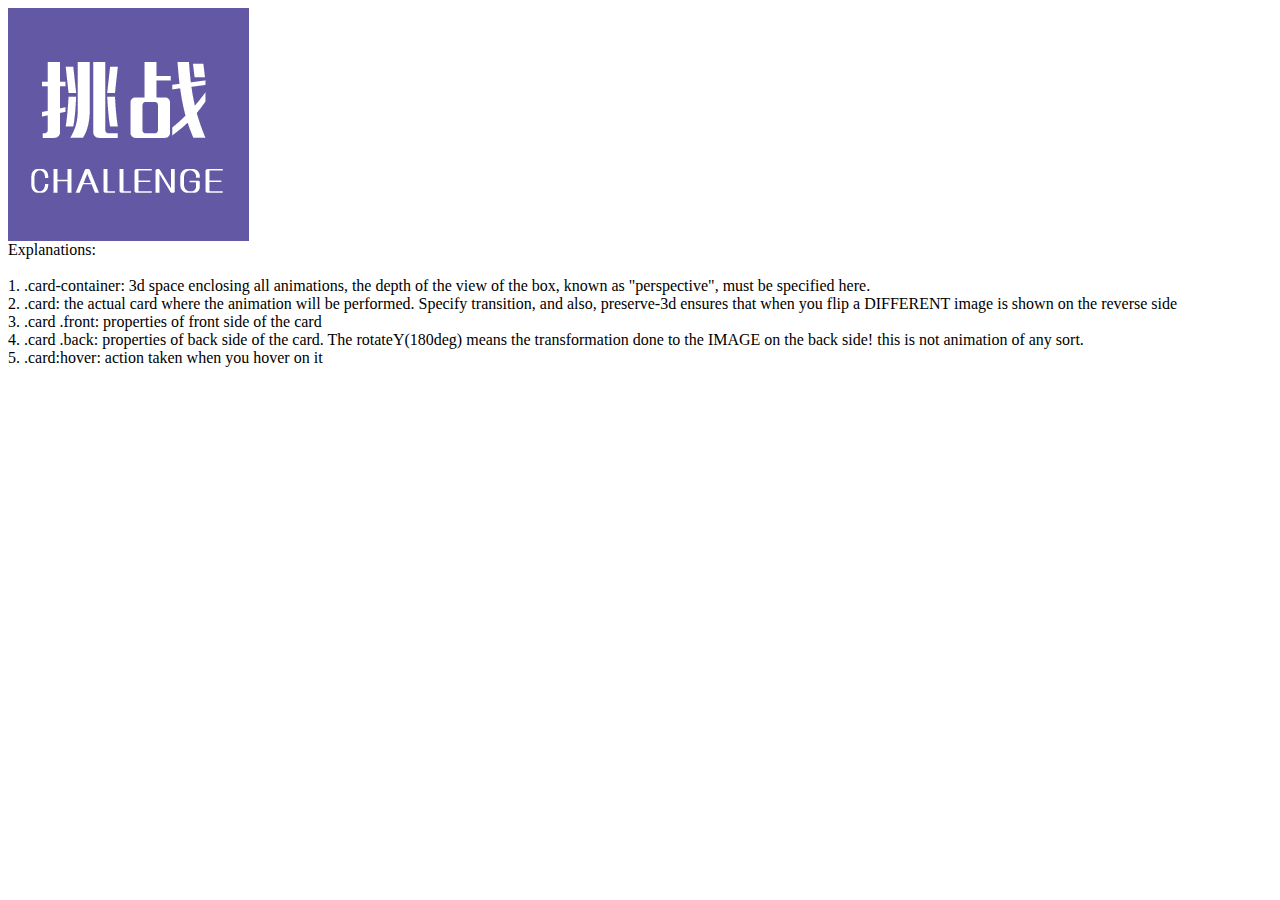
<file: WebContent/testing/cardflip.html>
<!DOCTYPE html>
<html>
<head>
<meta charset="US-ASCII">
<title>Insert title here</title>
</head>
<body>

<style>

.container {
  height:233px; 
  width:241px; 
  
  perspective:600;
  -webkit-perspective: 600;
  -moz-perspective:600;
}
.card {
  height:100%;
  width:100%;
  
  transform-style:preserve-3d;
  transition:all 1s ease-in-out;
  -webkit-transform-style:preserve-3d;
  -webkit-transition: all 1s ease-in-out;
  -moz-transform-style: preserve-3d;
  -moz-transition:all 1s east-in-out;
}
.card:hover {
  -webkit-transform: rotateY(180deg);
}
.card .front {
  -webkit-backface-visibility:hidden;
  -moz-backface-visibility:hidden;
  backface-visibility:hidden;
  
  position:absolute;
}

.card .back {
  -webkit-transform: rotateY(180deg);
  -moz-transform:rotateY(180deg);
  transform:rotateY(180deg);
}

</style>

<div class="container">
  <div class="card">
    <div class="front"><img src="../home/challenge.png"></div>
    <div class="front back"><img src="../home/impact.png"></div>
  </div>
</div>


Explanations:
<br>
<br>1. .card-container: 3d space enclosing all animations, the depth of the view of the box, known as "perspective", must be specified here.
<br>2. .card: the actual card where the animation will be performed. Specify transition, and also, preserve-3d ensures that when you flip a DIFFERENT image is shown on the reverse side
<br>3. .card .front: properties of front side of the card
<br>4. .card .back: properties of back side of the card. The rotateY(180deg) means the transformation done to the IMAGE on the back side! this is not animation of any sort.
<br>5. .card:hover: action taken when you hover on it

</body>
</html>
</file>
<file: WebContent/assets/css/ie9.css>
/*
	Hyperspace by HTML5 UP
	html5up.net | @ajlkn
	Free for personal and commercial use under the CCA 3.0 license (html5up.net/license)
*/

/* Type */

	h1.major:after {
		background: #b74e91;
	}

/* Wrapper */

	.wrapper.fullscreen {
		min-height: 0;
		padding-bottom: 6em;
		padding-top: 6em;
	}

		body.is-ie .wrapper.fullscreen {
			height: auto;
		}

/* Spotlights */

	.spotlights > section {
		padding-left: 20em;
		position: relative;
	}

		.spotlights > section > .image {
			height: 100%;
			left: 0;
			position: absolute;
			top: 0;
			width: 20em;
		}

		.spotlights > section > .content {
			width: 100%;
		}

/* Features */

	.features:after {
		clear: both;
		content: '';
		display: block;
	}

	.features section {
		float: left;
	}

/* Split */

	.split:after {
		clear: both;
		content: '';
		display: block;
	}

	.split > * {
		float: left;
	}

/* Sidebar */

	#sidebar nav a:after {
		background-color: #b74e91;
	}

/* Header */

	#header:after {
		clear: both;
		content: '';
		display: block;
	}

	#header > .title {
		float: left;
	}

	#header > nav {
		float: right;
	}
</file>
<file: WebContent/assets/css/ie8.css>
/*
	Hyperspace by HTML5 UP
	html5up.net | @ajlkn
	Free for personal and commercial use under the CCA 3.0 license (html5up.net/license)
*/

/* Type */

	body, input, select, textarea {
		color: #ffffff;
	}

/* Button */

	input[type="submit"],
	input[type="reset"],
	input[type="button"],
	button,
	.button {
		position: relative;
	}

		input[type="submit"]:after,
		input[type="reset"]:after,
		input[type="button"]:after,
		button:after,
		.button:after {
			display: none;
		}

/* Features */

	.features {
		border: solid 1px;
	}

/* Form */

	input[type="text"],
	input[type="password"],
	input[type="email"],
	input[type="tel"],
	select,
	textarea {
		background: transparent;
		border: solid 1px;
	}

/* Split */

	.split.style1 > :first-child {
		padding-right: 2em;
		width: 70%;
	}
</file>
<file: WebContent/layout.css>
html,body{
	height:98.9%;
	color:#f4c038;
	background-color:#564940;
}

nav ul{
	display:inline;
	text-align:center;
	padding:0px;
}

nav ul li{
	list-style:none;
	display:inline-block;
	padding-right:5px;
}

#maincontainer{
	width:100%;
	height:100%;
}

#maincontainer tr td.banner{
	width:70%;
	height:30%;
	text-align:center;
}

#maincontainer tr td.navigation{
	width:20%;
	text-align:center;
}

#maincontainer tr td.foxshadow{
	width:30%;
	height:100%;
	background-image:url("layout/FoxShadow1440900.png");
}

#maincontainer tr td.iframecontainer{
	width:70%;
	height:70%;
	text-align:center;
}

#iframe{
	width:80%;
	height:100%;
	border:none;
}

.navbuttonleft {
	-moz-box-shadow:inset 0px 1px 0px 0px #ebdece;
	-webkit-box-shadow:inset 0px 1px 0px 0px #ebdece;
	box-shadow:inset 0px 1px 0px 0px #ebdece;
	background:-webkit-gradient( linear, left top, left bottom, color-stop(0.05, #bea58a), color-stop(1, #dbc8b2) );
	background:-moz-linear-gradient( center top, #bea58a 5%, #dbc8b2 100% );
	filter:progid:DXImageTransform.Microsoft.gradient(startColorstr='#bea58a', endColorstr='#dbc8b2');
	background-color:#bea58a;
	-webkit-border-top-left-radius:38px;
	-moz-border-radius-topleft:38px;
	border-top-left-radius:38px;
	-webkit-border-top-right-radius:3px;
	-moz-border-radius-topright:3px;
	border-top-right-radius:3px;
	-webkit-border-bottom-right-radius:3px;
	-moz-border-radius-bottomright:3px;
	border-bottom-right-radius:3px;
	-webkit-border-bottom-left-radius:38px;
	-moz-border-radius-bottomleft:38px;
	border-bottom-left-radius:38px;
	text-indent:0;
	border:1px solid #c7baa3;
	display:inline-block;
	color:#53453c;
	font-size:16px;
	font-family:LangQian;
	height:35px;
	line-height:35px;
	width:140px;
	text-align:center;
	text-decoration:none;
}

.navbuttonleft:hover {
	background:-webkit-gradient( linear, left top, left bottom, color-stop(0.05, #f4bf38), color-stop(1, #fada87) );
	background:-moz-linear-gradient( center top, #f4bf38 5%, #fada87 100% );
	filter:progid:DXImageTransform.Microsoft.gradient(startColorstr='#f4bf38', endColorstr='#fada87');
	background-color:#fada87;
}

.navbuttonleft:active {
	position:relative;
	top:1px;
}

.navbuttonleft_back {
	-moz-box-shadow:inset 0px 1px 0px 0px #ebdece;
	-webkit-box-shadow:inset 0px 1px 0px 0px #ebdece;
	box-shadow:inset 0px 1px 0px 0px #ebdece;
	background:-webkit-gradient( linear, left top, left bottom, color-stop(0.05, #f4bf38), color-stop(1, #fada87) );
	background:-moz-linear-gradient( center top, #f4bf38 5%, #fada87 100% );
	filter:progid:DXImageTransform.Microsoft.gradient(startColorstr='#f4bf38', endColorstr='#fada87');
	background-color:#fada87;
	-webkit-border-top-left-radius:38px;
	-moz-border-radius-topleft:38px;
	border-top-left-radius:38px;
	-webkit-border-top-right-radius:3px;
	-moz-border-radius-topright:3px;
	border-top-right-radius:3px;
	-webkit-border-bottom-right-radius:3px;
	-moz-border-radius-bottomright:3px;
	border-bottom-right-radius:3px;
	-webkit-border-bottom-left-radius:38px;
	-moz-border-radius-bottomleft:38px;
	border-bottom-left-radius:38px;
	text-indent:0;
	border:1px solid #c7baa3;
	display:inline-block;
	color:#53453c;
	font-size:16px;
	font-family:LangQian;
	height:35px;
	line-height:35px;
	width:140px;
	text-align:center;
	text-decoration:none;
}


.navbuttoncenter {
	-moz-box-shadow:inset 0px 1px 0px 0px #ebdece;
	-webkit-box-shadow:inset 0px 1px 0px 0px #ebdece;
	box-shadow:inset 0px 1px 0px 0px #ebdece;
	background:-webkit-gradient( linear, left top, left bottom, color-stop(0.05, #bea58a), color-stop(1, #dbc8b2) );
	background:-moz-linear-gradient( center top, #bea58a 5%, #dbc8b2 100% );
	filter:progid:DXImageTransform.Microsoft.gradient(startColorstr='#bea58a', endColorstr='#dbc8b2');
	background-color:#bea58a;
	-webkit-border-top-left-radius:2px;
	-moz-border-radius-topleft:2px;
	border-top-left-radius:2px;
	-webkit-border-top-right-radius:2px;
	-moz-border-radius-topright:2px;
	border-top-right-radius:2px;
	-webkit-border-bottom-right-radius:2px;
	-moz-border-radius-bottomright:2px;
	border-bottom-right-radius:2px;
	-webkit-border-bottom-left-radius:2px;
	-moz-border-radius-bottomleft:2px;
	border-bottom-left-radius:2px;
	text-indent:0;
	border:1px solid #c7baa3;
	display:inline-block;
	color:#53453c;
	font-size:16px;
	font-family:LangQian;
	height:35px;
	line-height:35px;
	width:140px;
	text-align:center;
	text-decoration:none;
}
.navbuttoncenter:hover {
	background:-webkit-gradient( linear, left top, left bottom, color-stop(0.05, #f4bf38), color-stop(1, #fada87) );
	background:-moz-linear-gradient( center top, #f4bf38 5%, #fada87 100% );
	filter:progid:DXImageTransform.Microsoft.gradient(startColorstr='#f4bf38', endColorstr='#fada87');
	background-color:#fada87;
	
}.navbuttoncenter:active {
	position:relative;
	top:1px;
}

.navbuttoncenter_back {
	-moz-box-shadow:inset 0px 1px 0px 0px #ebdece;
	-webkit-box-shadow:inset 0px 1px 0px 0px #ebdece;
	box-shadow:inset 0px 1px 0px 0px #ebdece;
	background:-webkit-gradient( linear, left top, left bottom, color-stop(0.05, #f4bf38), color-stop(1, #fada87) );
	background:-moz-linear-gradient( center top, #f4bf38 5%, #fada87 100% );
	filter:progid:DXImageTransform.Microsoft.gradient(startColorstr='#f4bf38', endColorstr='#fada87');
	background-color:#fada87;
	-webkit-border-top-left-radius:2px;
	-moz-border-radius-topleft:2px;
	border-top-left-radius:2px;
	-webkit-border-top-right-radius:2px;
	-moz-border-radius-topright:2px;
	border-top-right-radius:2px;
	-webkit-border-bottom-right-radius:2px;
	-moz-border-radius-bottomright:2px;
	border-bottom-right-radius:2px;
	-webkit-border-bottom-left-radius:2px;
	-moz-border-radius-bottomleft:2px;
	border-bottom-left-radius:2px;
	text-indent:0;
	border:1px solid #c7baa3;
	display:inline-block;
	color:#53453c;
	font-size:16px;
	font-family:LangQian;
	height:35px;
	line-height:35px;
	width:140px;
	text-align:center;
	text-decoration:none;
}


.navbuttonright {
	-moz-box-shadow:inset 0px 1px 0px 0px #ebdece;
	-webkit-box-shadow:inset 0px 1px 0px 0px #ebdece;
	box-shadow:inset 0px 1px 0px 0px #ebdece;
	background:-webkit-gradient( linear, left top, left bottom, color-stop(0.05, #bea58a), color-stop(1, #dbc8b2) );
	background:-moz-linear-gradient( center top, #bea58a 5%, #dbc8b2 100% );
	filter:progid:DXImageTransform.Microsoft.gradient(startColorstr='#bea58a', endColorstr='#dbc8b2');
	background-color:#bea58a;
	-webkit-border-top-left-radius:3px;
	-moz-border-radius-topleft:3px;
	border-top-left-radius:3px;
	-webkit-border-top-right-radius:38px;
	-moz-border-radius-topright:38px;
	border-top-right-radius:38px;
	-webkit-border-bottom-right-radius:38px;
	-moz-border-radius-bottomright:38px;
	border-bottom-right-radius:38px;
	-webkit-border-bottom-left-radius:3px;
	-moz-border-radius-bottomleft:3px;
	border-bottom-left-radius:3px;
	text-indent:0;
	border:1px solid #c7baa3;
	display:inline-block;
	color:#53453c;
	font-size:16px;
	font-family:LangQian;
	height:35px;
	line-height:35px;
	width:140px;
	text-align:center;
	text-decoration:none;
}
.navbuttonright:hover {
	background:-webkit-gradient( linear, left top, left bottom, color-stop(0.05, #f4bf38), color-stop(1, #fada87) );
	background:-moz-linear-gradient( center top, #f4bf38 5%, #fada87 100% );
	filter:progid:DXImageTransform.Microsoft.gradient(startColorstr='#f4bf38', endColorstr='#fada87');
	background-color:#fada87;
	
}.navbuttonright:active {
	position:relative;
	top:1px;
}

.navbuttonright_back {
	-moz-box-shadow:inset 0px 1px 0px 0px #ebdece;
	-webkit-box-shadow:inset 0px 1px 0px 0px #ebdece;
	box-shadow:inset 0px 1px 0px 0px #ebdece;
	background:-webkit-gradient( linear, left top, left bottom, color-stop(0.05, #f4bf38), color-stop(1, #fada87) );
	background:-moz-linear-gradient( center top, #f4bf38 5%, #fada87 100% );
	filter:progid:DXImageTransform.Microsoft.gradient(startColorstr='#f4bf38', endColorstr='#fada87');
	background-color:#fada87;
	-webkit-border-top-left-radius:3px;
	-moz-border-radius-topleft:3px;
	border-top-left-radius:3px;
	-webkit-border-top-right-radius:38px;
	-moz-border-radius-topright:38px;
	border-top-right-radius:38px;
	-webkit-border-bottom-right-radius:38px;
	-moz-border-radius-bottomright:38px;
	border-bottom-right-radius:38px;
	-webkit-border-bottom-left-radius:3px;
	-moz-border-radius-bottomleft:3px;
	border-bottom-left-radius:3px;
	text-indent:0;
	border:1px solid #c7baa3;
	display:inline-block;
	color:#53453c;
	font-size:16px;
	font-family:LangQian;
	height:35px;
	line-height:35px;
	width:140px;
	text-align:center;
	text-decoration:none;
}

#triangle
{
	font-size:10px;
}


@-webkit-keyframes wobble-vertical {
  16.65% {
    -webkit-transform: translateY(8px);
    transform: translateY(8px);
  }

  33.3% {
    -webkit-transform: translateY(-6px);
    transform: translateY(-6px);
  }

  49.95% {
    -webkit-transform: translateY(4px);
    transform: translateY(4px);
  }

  66.6% {
    -webkit-transform: translateY(-2px);
    transform: translateY(-2px);
  }

  83.25% {
    -webkit-transform: translateY(1px);
    transform: translateY(1px);
  }

  100% {
    -webkit-transform: translateY(0);
    transform: translateY(0);
  }
}

@keyframes wobble-vertical {
  16.65% {
    -webkit-transform: translateY(8px);
    transform: translateY(8px);
  }

  33.3% {
    -webkit-transform: translateY(-6px);
    transform: translateY(-6px);
  }

  49.95% {
    -webkit-transform: translateY(4px);
    transform: translateY(4px);
  }

  66.6% {
    -webkit-transform: translateY(-2px);
    transform: translateY(-2px);
  }

  83.25% {
    -webkit-transform: translateY(1px);
    transform: translateY(1px);
  }

  100% {
    -webkit-transform: translateY(0);
    transform: translateY(0);
  }
}


@font-face { font-family: LangQian; src: url('font/langqian.otf'); } 
h1 {
font-family: LangQian
}
</file>
<file: WebContent/flipper.css>
.buttoncontainer {
  height:37px; 
  width:140px; 
  
  perspective:600;
  -webkit-perspective: 600;
  -moz-perspective:600;
}

.button {
  height:100%;
  width:100%;
  
  transform-style:preserve-3d;
  transition:all 0.6s ease-in-out;
  -webkit-transform-style:preserve-3d;
  -webkit-transition: all 0.6s ease-in-out;
  -moz-transform-style: preserve-3d;
  -moz-transition:all 0.6s east-in-out;
}

.button:hover {
  transform:rotateX(180deg);
  -webkit-transform: rotateX(180deg);
  -moz-transform:rotateX(180deg);
}

.button .front {
  -webkit-backface-visibility:hidden;
  -moz-backface-visibility:hidden;
  backface-visibility:hidden;
  
  position:absolute;
}

.button .back {
  -webkit-transform: rotateX(180deg);
  -moz-transform:rotateX(180deg);
  transform:rotateX(180deg);
}

  
.cardcontainer {
  height:233px; 
  width:241px; 
  
  perspective:800;
  -webkit-perspective: 800;
  -moz-perspective:800;
}

.card {
  height:100%;
  width:100%;
  
  transform-style:preserve-3d;
  transition:all 1s ease-in-out;
  -webkit-transform-style:preserve-3d;
  -webkit-transition: all 1s ease-in-out;
  -moz-transform-style: preserve-3d;
  -moz-transition:all 1s east-in-out;
}

.card:hover, .card.hovered {
  transform:rotateY(180deg);
  -webkit-transform: rotateY(180deg);
  -moz-transform:rotateY(180deg);
}


.card .front {
  -webkit-backface-visibility:hidden;
  -moz-backface-visibility:hidden;
  backface-visibility:hidden;
  
  position:absolute;
}

.card .back {
  -webkit-transform: rotateY(180deg);
  -moz-transform:rotateY(180deg);
  transform:rotateY(180deg);
}
</file>
<file: WebContent/main1.css>
#testdiv{
	background: #ffffff url("images/pic01.jpg");
	height: 350px;
	width: 350px;
	vertical-align: middle;
}

#layer1{
	position: relative;
	height:200px;
	width: 200px;
	background: red;
	z-index:3;
}

#layer2{
	position: relative;
	left: 10px;
	top: 10px;
	height: 200px;
	width: 200px;
	background: blue;
	z-index:2;
}

#layer3{
	position: relative;
	height: 200px;
	width: 200px;
	background: green;
	z-index:1;
}


#container{
	position: absolute;
	top: 100px;
	left: 100px;
	width:500px;
	height:500px;
	border: 5px solid red;
}
	#container > #bg{
			border: 5px solid black;
			background-image:url("assets/css/images/bg.JPG");
			background-size: cover;
			background-repeat: repeat-x;
			height: 100%;
			width: 100%;
			position: fixed;
		
			-moz-animation: bg 5s linear infinite;
			-webkit-animation: bg 5s linear infinite;
			-ms-animation: bg 5s linear infinite;
			animation: bg 5s linear infinite;
			-moz-backface-visibility: hidden;
			-webkit-backface-visibility: hidden;
			-ms-backface-visibility: hidden;
			backface-visibility: hidden;
			-moz-transform: translate3d(500,0,0);
			-webkit-transform: translate3d(500,0,0);
			-ms-transform: translate3d(500,0,0);
			transform: translate3d(500,0,0);
		}
		
		@keyframes bg {
			0% {
				-moz-transform: translate3d(500,0,0);
				-webkit-transform: translate3d(500,0,0);
				-ms-transform: translate3d(500,0,0);
				transform: translate3d(500,0,0);
			}
	
			100% {
				-moz-transform: translate3d(-100px,0,0);
				-webkit-transform: translate3d(-100px,0,0);
				-ms-transform: translate3d(-100px,0,0);
				transform: translate3d(-100px,0,0);
			}
		}


/*
body{
	background: url(pic06.jpg);
}
*/
</file>
<file: WebContent/assets/css/main.css>
@import url(font-awesome.min.css);

/*
	Hyperspace by HTML5 UP
	html5up.net | @ajlkn
	Free for personal and commercial use under the CCA 3.0 license (html5up.net/license)
*/

/* Reset */

:root{
	var-shift: -20px;
}

	html, body, div, span, applet, object, iframe, h1, h2, h3, h4, h5, h6, p, blockquote, pre, a, abbr, acronym, address, big, cite, code, del, dfn, em, img, ins, kbd, q, s, samp, small, strike, strong, sub, sup, tt, var, b, u, i, center, dl, dt, dd, ol, ul, li, fieldset, form, label, legend, table, caption, tbody, tfoot, thead, tr, th, td, article, aside, canvas, details, embed, figure, figcaption, footer, header, hgroup, menu, nav, output, ruby, section, summary, time, mark, audio, video {
		margin: 0;
		padding: 0;
		border: 0;
		font-size: 100%;
		font: inherit;
		vertical-align: baseline;
	}
	
	#yuewei{
		font-size:40px;
		margin-bottom:10px;
		line-height:50px;
		color:#ffffff;
	}

	article, aside, details, figcaption, figure, footer, header, hgroup, menu, nav, section {
		display: block;
	}

	body {
		line-height: 1;
	}

	ol, ul {
		list-style: none;
	}

	blockquote, q {
		quotes: none;
	}

	blockquote:before, blockquote:after, q:before, q:after {
		content: '';
		content: none;
	}

	table {
		border-collapse: collapse;
		border-spacing: 0;
	}

	body {
		-webkit-text-size-adjust: none;
	}

/* Box Model */

	*, *:before, *:after {
		-moz-box-sizing: border-box;
		-webkit-box-sizing: border-box;
		box-sizing: border-box;
	}

/* Grid */

	.row {
		border-bottom: solid 1px transparent;
		-moz-box-sizing: border-box;
		-webkit-box-sizing: border-box;
		box-sizing: border-box;
	}

	.row > * {
		float: left;
		-moz-box-sizing: border-box;
		-webkit-box-sizing: border-box;
		box-sizing: border-box;
	}

	.row:after, .row:before {
		content: '';
		display: block;
		clear: both;
		height: 0;
	}

	.row.uniform > * > :first-child {
		margin-top: 0;
	}

	.row.uniform > * > :last-child {
		margin-bottom: 0;
	}

	.row.\30 \25 > * {
		padding: 0 0 0 0em;
	}

	.row.\30 \25 {
		margin: 0 0 -1px 0em;
	}

	.row.uniform.\30 \25 > * {
		padding: 0em 0 0 0em;
	}

	.row.uniform.\30 \25 {
		margin: 0em 0 -1px 0em;
	}

	.row > * {
		padding: 0 0 0 1.5em;
	}

	.row {
		margin: 0 0 -1px -1.5em;
	}

	.row.uniform > * {
		padding: 1.5em 0 0 1.5em;
	}

	.row.uniform {
		margin: -1.5em 0 -1px -1.5em;
	}

	.row.\32 00\25 > * {
		padding: 0 0 0 3em;
	}

	.row.\32 00\25 {
		margin: 0 0 -1px -3em;
	}

	.row.uniform.\32 00\25 > * {
		padding: 3em 0 0 3em;
	}

	.row.uniform.\32 00\25 {
		margin: -3em 0 -1px -3em;
	}

	.row.\31 50\25 > * {
		padding: 0 0 0 2.25em;
	}

	.row.\31 50\25 {
		margin: 0 0 -1px -2.25em;
	}

	.row.uniform.\31 50\25 > * {
		padding: 2.25em 0 0 2.25em;
	}

	.row.uniform.\31 50\25 {
		margin: -2.25em 0 -1px -2.25em;
	}

	.row.\35 0\25 > * {
		padding: 0 0 0 0.75em;
	}

	.row.\35 0\25 {
		margin: 0 0 -1px -0.75em;
	}

	.row.uniform.\35 0\25 > * {
		padding: 0.75em 0 0 0.75em;
	}

	.row.uniform.\35 0\25 {
		margin: -0.75em 0 -1px -0.75em;
	}

	.row.\32 5\25 > * {
		padding: 0 0 0 0.375em;
	}

	.row.\32 5\25 {
		margin: 0 0 -1px -0.375em;
	}

	.row.uniform.\32 5\25 > * {
		padding: 0.375em 0 0 0.375em;
	}

	.row.uniform.\32 5\25 {
		margin: -0.375em 0 -1px -0.375em;
	}

	.\31 2u, .\31 2u\24 {
		width: 100%;
		clear: none;
		margin-left: 0;
	}

	.\31 1u, .\31 1u\24 {
		width: 91.6666666667%;
		clear: none;
		margin-left: 0;
	}

	.\31 0u, .\31 0u\24 {
		width: 83.3333333333%;
		clear: none;
		margin-left: 0;
	}

	.\39 u, .\39 u\24 {
		width: 75%;
		clear: none;
		margin-left: 0;
	}

	.\38 u, .\38 u\24 {
		width: 66.6666666667%;
		clear: none;
		margin-left: 0;
	}

	.\37 u, .\37 u\24 {
		width: 58.3333333333%;
		clear: none;
		margin-left: 0;
	}

	.\36 u, .\36 u\24 {
		width: 50%;
		clear: none;
		margin-left: 0;
	}

	.\35 u, .\35 u\24 {
		width: 41.6666666667%;
		clear: none;
		margin-left: 0;
	}

	.\34 u, .\34 u\24 {
		width: 33.3333333333%;
		clear: none;
		margin-left: 0;
	}

	.\33 u, .\33 u\24 {
		width: 25%;
		clear: none;
		margin-left: 0;
	}

	.\32 u, .\32 u\24 {
		width: 16.6666666667%;
		clear: none;
		margin-left: 0;
	}

	.\31 u, .\31 u\24 {
		width: 8.3333333333%;
		clear: none;
		margin-left: 0;
	}

	.\31 2u\24 + *,
	.\31 1u\24 + *,
	.\31 0u\24 + *,
	.\39 u\24 + *,
	.\38 u\24 + *,
	.\37 u\24 + *,
	.\36 u\24 + *,
	.\35 u\24 + *,
	.\34 u\24 + *,
	.\33 u\24 + *,
	.\32 u\24 + *,
	.\31 u\24 + * {
		clear: left;
	}

	.\-11u {
		margin-left: 91.66667%;
	}

	.\-10u {
		margin-left: 83.33333%;
	}

	.\-9u {
		margin-left: 75%;
	}

	.\-8u {
		margin-left: 66.66667%;
	}

	.\-7u {
		margin-left: 58.33333%;
	}

	.\-6u {
		margin-left: 50%;
	}

	.\-5u {
		margin-left: 41.66667%;
	}

	.\-4u {
		margin-left: 33.33333%;
	}

	.\-3u {
		margin-left: 25%;
	}

	.\-2u {
		margin-left: 16.66667%;
	}

	.\-1u {
		margin-left: 8.33333%;
	}

	@media screen and (max-width: 1680px) {

		.row > * {
			padding: 0 0 0 1.5em;
		}

		.row {
			margin: 0 0 -1px -1.5em;
		}

		.row.uniform > * {
			padding: 1.5em 0 0 1.5em;
		}

		.row.uniform {
			margin: -1.5em 0 -1px -1.5em;
		}

		.row.\32 00\25 > * {
			padding: 0 0 0 3em;
		}

		.row.\32 00\25 {
			margin: 0 0 -1px -3em;
		}

		.row.uniform.\32 00\25 > * {
			padding: 3em 0 0 3em;
		}

		.row.uniform.\32 00\25 {
			margin: -3em 0 -1px -3em;
		}

		.row.\31 50\25 > * {
			padding: 0 0 0 2.25em;
		}

		.row.\31 50\25 {
			margin: 0 0 -1px -2.25em;
		}

		.row.uniform.\31 50\25 > * {
			padding: 2.25em 0 0 2.25em;
		}

		.row.uniform.\31 50\25 {
			margin: -2.25em 0 -1px -2.25em;
		}

		.row.\35 0\25 > * {
			padding: 0 0 0 0.75em;
		}

		.row.\35 0\25 {
			margin: 0 0 -1px -0.75em;
		}

		.row.uniform.\35 0\25 > * {
			padding: 0.75em 0 0 0.75em;
		}

		.row.uniform.\35 0\25 {
			margin: -0.75em 0 -1px -0.75em;
		}

		.row.\32 5\25 > * {
			padding: 0 0 0 0.375em;
		}

		.row.\32 5\25 {
			margin: 0 0 -1px -0.375em;
		}

		.row.uniform.\32 5\25 > * {
			padding: 0.375em 0 0 0.375em;
		}

		.row.uniform.\32 5\25 {
			margin: -0.375em 0 -1px -0.375em;
		}

		.\31 2u\28xlarge\29, .\31 2u\24\28xlarge\29 {
			width: 100%;
			clear: none;
			margin-left: 0;
		}

		.\31 1u\28xlarge\29, .\31 1u\24\28xlarge\29 {
			width: 91.6666666667%;
			clear: none;
			margin-left: 0;
		}

		.\31 0u\28xlarge\29, .\31 0u\24\28xlarge\29 {
			width: 83.3333333333%;
			clear: none;
			margin-left: 0;
		}

		.\39 u\28xlarge\29, .\39 u\24\28xlarge\29 {
			width: 75%;
			clear: none;
			margin-left: 0;
		}

		.\38 u\28xlarge\29, .\38 u\24\28xlarge\29 {
			width: 66.6666666667%;
			clear: none;
			margin-left: 0;
		}

		.\37 u\28xlarge\29, .\37 u\24\28xlarge\29 {
			width: 58.3333333333%;
			clear: none;
			margin-left: 0;
		}

		.\36 u\28xlarge\29, .\36 u\24\28xlarge\29 {
			width: 50%;
			clear: none;
			margin-left: 0;
		}

		.\35 u\28xlarge\29, .\35 u\24\28xlarge\29 {
			width: 41.6666666667%;
			clear: none;
			margin-left: 0;
		}

		.\34 u\28xlarge\29, .\34 u\24\28xlarge\29 {
			width: 33.3333333333%;
			clear: none;
			margin-left: 0;
		}

		.\33 u\28xlarge\29, .\33 u\24\28xlarge\29 {
			width: 25%;
			clear: none;
			margin-left: 0;
		}

		.\32 u\28xlarge\29, .\32 u\24\28xlarge\29 {
			width: 16.6666666667%;
			clear: none;
			margin-left: 0;
		}

		.\31 u\28xlarge\29, .\31 u\24\28xlarge\29 {
			width: 8.3333333333%;
			clear: none;
			margin-left: 0;
		}

		.\31 2u\24\28xlarge\29 + *,
		.\31 1u\24\28xlarge\29 + *,
		.\31 0u\24\28xlarge\29 + *,
		.\39 u\24\28xlarge\29 + *,
		.\38 u\24\28xlarge\29 + *,
		.\37 u\24\28xlarge\29 + *,
		.\36 u\24\28xlarge\29 + *,
		.\35 u\24\28xlarge\29 + *,
		.\34 u\24\28xlarge\29 + *,
		.\33 u\24\28xlarge\29 + *,
		.\32 u\24\28xlarge\29 + *,
		.\31 u\24\28xlarge\29 + * {
			clear: left;
		}

		.\-11u\28xlarge\29 {
			margin-left: 91.66667%;
		}

		.\-10u\28xlarge\29 {
			margin-left: 83.33333%;
		}

		.\-9u\28xlarge\29 {
			margin-left: 75%;
		}

		.\-8u\28xlarge\29 {
			margin-left: 66.66667%;
		}

		.\-7u\28xlarge\29 {
			margin-left: 58.33333%;
		}

		.\-6u\28xlarge\29 {
			margin-left: 50%;
		}

		.\-5u\28xlarge\29 {
			margin-left: 41.66667%;
		}

		.\-4u\28xlarge\29 {
			margin-left: 33.33333%;
		}

		.\-3u\28xlarge\29 {
			margin-left: 25%;
		}

		.\-2u\28xlarge\29 {
			margin-left: 16.66667%;
		}

		.\-1u\28xlarge\29 {
			margin-left: 8.33333%;
		}

	}

	@media screen and (max-width: 1280px) {

		.row > * {
			padding: 0 0 0 1.5em;
		}

		.row {
			margin: 0 0 -1px -1.5em;
		}

		.row.uniform > * {
			padding: 1.5em 0 0 1.5em;
		}

		.row.uniform {
			margin: -1.5em 0 -1px -1.5em;
		}

		.row.\32 00\25 > * {
			padding: 0 0 0 3em;
		}

		.row.\32 00\25 {
			margin: 0 0 -1px -3em;
		}

		.row.uniform.\32 00\25 > * {
			padding: 3em 0 0 3em;
		}

		.row.uniform.\32 00\25 {
			margin: -3em 0 -1px -3em;
		}

		.row.\31 50\25 > * {
			padding: 0 0 0 2.25em;
		}

		.row.\31 50\25 {
			margin: 0 0 -1px -2.25em;
		}

		.row.uniform.\31 50\25 > * {
			padding: 2.25em 0 0 2.25em;
		}

		.row.uniform.\31 50\25 {
			margin: -2.25em 0 -1px -2.25em;
		}

		.row.\35 0\25 > * {
			padding: 0 0 0 0.75em;
		}

		.row.\35 0\25 {
			margin: 0 0 -1px -0.75em;
		}

		.row.uniform.\35 0\25 > * {
			padding: 0.75em 0 0 0.75em;
		}

		.row.uniform.\35 0\25 {
			margin: -0.75em 0 -1px -0.75em;
		}

		.row.\32 5\25 > * {
			padding: 0 0 0 0.375em;
		}

		.row.\32 5\25 {
			margin: 0 0 -1px -0.375em;
		}

		.row.uniform.\32 5\25 > * {
			padding: 0.375em 0 0 0.375em;
		}

		.row.uniform.\32 5\25 {
			margin: -0.375em 0 -1px -0.375em;
		}

		.\31 2u\28large\29, .\31 2u\24\28large\29 {
			width: 100%;
			clear: none;
			margin-left: 0;
		}

		.\31 1u\28large\29, .\31 1u\24\28large\29 {
			width: 91.6666666667%;
			clear: none;
			margin-left: 0;
		}

		.\31 0u\28large\29, .\31 0u\24\28large\29 {
			width: 83.3333333333%;
			clear: none;
			margin-left: 0;
		}

		.\39 u\28large\29, .\39 u\24\28large\29 {
			width: 75%;
			clear: none;
			margin-left: 0;
		}

		.\38 u\28large\29, .\38 u\24\28large\29 {
			width: 66.6666666667%;
			clear: none;
			margin-left: 0;
		}

		.\37 u\28large\29, .\37 u\24\28large\29 {
			width: 58.3333333333%;
			clear: none;
			margin-left: 0;
		}

		.\36 u\28large\29, .\36 u\24\28large\29 {
			width: 50%;
			clear: none;
			margin-left: 0;
		}

		.\35 u\28large\29, .\35 u\24\28large\29 {
			width: 41.6666666667%;
			clear: none;
			margin-left: 0;
		}

		.\34 u\28large\29, .\34 u\24\28large\29 {
			width: 33.3333333333%;
			clear: none;
			margin-left: 0;
		}

		.\33 u\28large\29, .\33 u\24\28large\29 {
			width: 25%;
			clear: none;
			margin-left: 0;
		}

		.\32 u\28large\29, .\32 u\24\28large\29 {
			width: 16.6666666667%;
			clear: none;
			margin-left: 0;
		}

		.\31 u\28large\29, .\31 u\24\28large\29 {
			width: 8.3333333333%;
			clear: none;
			margin-left: 0;
		}

		.\31 2u\24\28large\29 + *,
		.\31 1u\24\28large\29 + *,
		.\31 0u\24\28large\29 + *,
		.\39 u\24\28large\29 + *,
		.\38 u\24\28large\29 + *,
		.\37 u\24\28large\29 + *,
		.\36 u\24\28large\29 + *,
		.\35 u\24\28large\29 + *,
		.\34 u\24\28large\29 + *,
		.\33 u\24\28large\29 + *,
		.\32 u\24\28large\29 + *,
		.\31 u\24\28large\29 + * {
			clear: left;
		}

		.\-11u\28large\29 {
			margin-left: 91.66667%;
		}

		.\-10u\28large\29 {
			margin-left: 83.33333%;
		}

		.\-9u\28large\29 {
			margin-left: 75%;
		}

		.\-8u\28large\29 {
			margin-left: 66.66667%;
		}

		.\-7u\28large\29 {
			margin-left: 58.33333%;
		}

		.\-6u\28large\29 {
			margin-left: 50%;
		}

		.\-5u\28large\29 {
			margin-left: 41.66667%;
		}

		.\-4u\28large\29 {
			margin-left: 33.33333%;
		}

		.\-3u\28large\29 {
			margin-left: 25%;
		}

		.\-2u\28large\29 {
			margin-left: 16.66667%;
		}

		.\-1u\28large\29 {
			margin-left: 8.33333%;
		}

	}

	@media screen and (max-width: 980px) {

		.row > * {
			padding: 0 0 0 1.5em;
		}

		.row {
			margin: 0 0 -1px -1.5em;
		}

		.row.uniform > * {
			padding: 1.5em 0 0 1.5em;
		}

		.row.uniform {
			margin: -1.5em 0 -1px -1.5em;
		}

		.row.\32 00\25 > * {
			padding: 0 0 0 3em;
		}

		.row.\32 00\25 {
			margin: 0 0 -1px -3em;
		}

		.row.uniform.\32 00\25 > * {
			padding: 3em 0 0 3em;
		}

		.row.uniform.\32 00\25 {
			margin: -3em 0 -1px -3em;
		}

		.row.\31 50\25 > * {
			padding: 0 0 0 2.25em;
		}

		.row.\31 50\25 {
			margin: 0 0 -1px -2.25em;
		}

		.row.uniform.\31 50\25 > * {
			padding: 2.25em 0 0 2.25em;
		}

		.row.uniform.\31 50\25 {
			margin: -2.25em 0 -1px -2.25em;
		}

		.row.\35 0\25 > * {
			padding: 0 0 0 0.75em;
		}

		.row.\35 0\25 {
			margin: 0 0 -1px -0.75em;
		}

		.row.uniform.\35 0\25 > * {
			padding: 0.75em 0 0 0.75em;
		}

		.row.uniform.\35 0\25 {
			margin: -0.75em 0 -1px -0.75em;
		}

		.row.\32 5\25 > * {
			padding: 0 0 0 0.375em;
		}

		.row.\32 5\25 {
			margin: 0 0 -1px -0.375em;
		}

		.row.uniform.\32 5\25 > * {
			padding: 0.375em 0 0 0.375em;
		}

		.row.uniform.\32 5\25 {
			margin: -0.375em 0 -1px -0.375em;
		}

		.\31 2u\28medium\29, .\31 2u\24\28medium\29 {
			width: 100%;
			clear: none;
			margin-left: 0;
		}

		.\31 1u\28medium\29, .\31 1u\24\28medium\29 {
			width: 91.6666666667%;
			clear: none;
			margin-left: 0;
		}

		.\31 0u\28medium\29, .\31 0u\24\28medium\29 {
			width: 83.3333333333%;
			clear: none;
			margin-left: 0;
		}

		.\39 u\28medium\29, .\39 u\24\28medium\29 {
			width: 75%;
			clear: none;
			margin-left: 0;
		}

		.\38 u\28medium\29, .\38 u\24\28medium\29 {
			width: 66.6666666667%;
			clear: none;
			margin-left: 0;
		}

		.\37 u\28medium\29, .\37 u\24\28medium\29 {
			width: 58.3333333333%;
			clear: none;
			margin-left: 0;
		}

		.\36 u\28medium\29, .\36 u\24\28medium\29 {
			width: 50%;
			clear: none;
			margin-left: 0;
		}

		.\35 u\28medium\29, .\35 u\24\28medium\29 {
			width: 41.6666666667%;
			clear: none;
			margin-left: 0;
		}

		.\34 u\28medium\29, .\34 u\24\28medium\29 {
			width: 33.3333333333%;
			clear: none;
			margin-left: 0;
		}

		.\33 u\28medium\29, .\33 u\24\28medium\29 {
			width: 25%;
			clear: none;
			margin-left: 0;
		}

		.\32 u\28medium\29, .\32 u\24\28medium\29 {
			width: 16.6666666667%;
			clear: none;
			margin-left: 0;
		}

		.\31 u\28medium\29, .\31 u\24\28medium\29 {
			width: 8.3333333333%;
			clear: none;
			margin-left: 0;
		}

		.\31 2u\24\28medium\29 + *,
		.\31 1u\24\28medium\29 + *,
		.\31 0u\24\28medium\29 + *,
		.\39 u\24\28medium\29 + *,
		.\38 u\24\28medium\29 + *,
		.\37 u\24\28medium\29 + *,
		.\36 u\24\28medium\29 + *,
		.\35 u\24\28medium\29 + *,
		.\34 u\24\28medium\29 + *,
		.\33 u\24\28medium\29 + *,
		.\32 u\24\28medium\29 + *,
		.\31 u\24\28medium\29 + * {
			clear: left;
		}

		.\-11u\28medium\29 {
			margin-left: 91.66667%;
		}

		.\-10u\28medium\29 {
			margin-left: 83.33333%;
		}

		.\-9u\28medium\29 {
			margin-left: 75%;
		}

		.\-8u\28medium\29 {
			margin-left: 66.66667%;
		}

		.\-7u\28medium\29 {
			margin-left: 58.33333%;
		}

		.\-6u\28medium\29 {
			margin-left: 50%;
		}

		.\-5u\28medium\29 {
			margin-left: 41.66667%;
		}

		.\-4u\28medium\29 {
			margin-left: 33.33333%;
		}

		.\-3u\28medium\29 {
			margin-left: 25%;
		}

		.\-2u\28medium\29 {
			margin-left: 16.66667%;
		}

		.\-1u\28medium\29 {
			margin-left: 8.33333%;
		}

	}

	@media screen and (max-width: 736px) {

		.row > * {
			padding: 0 0 0 1.5em;
		}

		.row {
			margin: 0 0 -1px -1.5em;
		}

		.row.uniform > * {
			padding: 1.5em 0 0 1.5em;
		}

		.row.uniform {
			margin: -1.5em 0 -1px -1.5em;
		}

		.row.\32 00\25 > * {
			padding: 0 0 0 3em;
		}

		.row.\32 00\25 {
			margin: 0 0 -1px -3em;
		}

		.row.uniform.\32 00\25 > * {
			padding: 3em 0 0 3em;
		}

		.row.uniform.\32 00\25 {
			margin: -3em 0 -1px -3em;
		}

		.row.\31 50\25 > * {
			padding: 0 0 0 2.25em;
		}

		.row.\31 50\25 {
			margin: 0 0 -1px -2.25em;
		}

		.row.uniform.\31 50\25 > * {
			padding: 2.25em 0 0 2.25em;
		}

		.row.uniform.\31 50\25 {
			margin: -2.25em 0 -1px -2.25em;
		}

		.row.\35 0\25 > * {
			padding: 0 0 0 0.75em;
		}

		.row.\35 0\25 {
			margin: 0 0 -1px -0.75em;
		}

		.row.uniform.\35 0\25 > * {
			padding: 0.75em 0 0 0.75em;
		}

		.row.uniform.\35 0\25 {
			margin: -0.75em 0 -1px -0.75em;
		}

		.row.\32 5\25 > * {
			padding: 0 0 0 0.375em;
		}

		.row.\32 5\25 {
			margin: 0 0 -1px -0.375em;
		}

		.row.uniform.\32 5\25 > * {
			padding: 0.375em 0 0 0.375em;
		}

		.row.uniform.\32 5\25 {
			margin: -0.375em 0 -1px -0.375em;
		}

		.\31 2u\28small\29, .\31 2u\24\28small\29 {
			width: 100%;
			clear: none;
			margin-left: 0;
		}

		.\31 1u\28small\29, .\31 1u\24\28small\29 {
			width: 91.6666666667%;
			clear: none;
			margin-left: 0;
		}

		.\31 0u\28small\29, .\31 0u\24\28small\29 {
			width: 83.3333333333%;
			clear: none;
			margin-left: 0;
		}

		.\39 u\28small\29, .\39 u\24\28small\29 {
			width: 75%;
			clear: none;
			margin-left: 0;
		}

		.\38 u\28small\29, .\38 u\24\28small\29 {
			width: 66.6666666667%;
			clear: none;
			margin-left: 0;
		}

		.\37 u\28small\29, .\37 u\24\28small\29 {
			width: 58.3333333333%;
			clear: none;
			margin-left: 0;
		}

		.\36 u\28small\29, .\36 u\24\28small\29 {
			width: 50%;
			clear: none;
			margin-left: 0;
		}

		.\35 u\28small\29, .\35 u\24\28small\29 {
			width: 41.6666666667%;
			clear: none;
			margin-left: 0;
		}

		.\34 u\28small\29, .\34 u\24\28small\29 {
			width: 33.3333333333%;
			clear: none;
			margin-left: 0;
		}

		.\33 u\28small\29, .\33 u\24\28small\29 {
			width: 25%;
			clear: none;
			margin-left: 0;
		}

		.\32 u\28small\29, .\32 u\24\28small\29 {
			width: 16.6666666667%;
			clear: none;
			margin-left: 0;
		}

		.\31 u\28small\29, .\31 u\24\28small\29 {
			width: 8.3333333333%;
			clear: none;
			margin-left: 0;
		}

		.\31 2u\24\28small\29 + *,
		.\31 1u\24\28small\29 + *,
		.\31 0u\24\28small\29 + *,
		.\39 u\24\28small\29 + *,
		.\38 u\24\28small\29 + *,
		.\37 u\24\28small\29 + *,
		.\36 u\24\28small\29 + *,
		.\35 u\24\28small\29 + *,
		.\34 u\24\28small\29 + *,
		.\33 u\24\28small\29 + *,
		.\32 u\24\28small\29 + *,
		.\31 u\24\28small\29 + * {
			clear: left;
		}

		.\-11u\28small\29 {
			margin-left: 91.66667%;
		}

		.\-10u\28small\29 {
			margin-left: 83.33333%;
		}

		.\-9u\28small\29 {
			margin-left: 75%;
		}

		.\-8u\28small\29 {
			margin-left: 66.66667%;
		}

		.\-7u\28small\29 {
			margin-left: 58.33333%;
		}

		.\-6u\28small\29 {
			margin-left: 50%;
		}

		.\-5u\28small\29 {
			margin-left: 41.66667%;
		}

		.\-4u\28small\29 {
			margin-left: 33.33333%;
		}

		.\-3u\28small\29 {
			margin-left: 25%;
		}

		.\-2u\28small\29 {
			margin-left: 16.66667%;
		}

		.\-1u\28small\29 {
			margin-left: 8.33333%;
		}

	}

	@media screen and (max-width: 480px) {

		.row > * {
			padding: 0 0 0 1.5em;
		}

		.row {
			margin: 0 0 -1px -1.5em;
		}

		.row.uniform > * {
			padding: 1.5em 0 0 1.5em;
		}

		.row.uniform {
			margin: -1.5em 0 -1px -1.5em;
		}

		.row.\32 00\25 > * {
			padding: 0 0 0 3em;
		}

		.row.\32 00\25 {
			margin: 0 0 -1px -3em;
		}

		.row.uniform.\32 00\25 > * {
			padding: 3em 0 0 3em;
		}

		.row.uniform.\32 00\25 {
			margin: -3em 0 -1px -3em;
		}

		.row.\31 50\25 > * {
			padding: 0 0 0 2.25em;
		}

		.row.\31 50\25 {
			margin: 0 0 -1px -2.25em;
		}

		.row.uniform.\31 50\25 > * {
			padding: 2.25em 0 0 2.25em;
		}

		.row.uniform.\31 50\25 {
			margin: -2.25em 0 -1px -2.25em;
		}

		.row.\35 0\25 > * {
			padding: 0 0 0 0.75em;
		}

		.row.\35 0\25 {
			margin: 0 0 -1px -0.75em;
		}

		.row.uniform.\35 0\25 > * {
			padding: 0.75em 0 0 0.75em;
		}

		.row.uniform.\35 0\25 {
			margin: -0.75em 0 -1px -0.75em;
		}

		.row.\32 5\25 > * {
			padding: 0 0 0 0.375em;
		}

		.row.\32 5\25 {
			margin: 0 0 -1px -0.375em;
		}

		.row.uniform.\32 5\25 > * {
			padding: 0.375em 0 0 0.375em;
		}

		.row.uniform.\32 5\25 {
			margin: -0.375em 0 -1px -0.375em;
		}

		.\31 2u\28xsmall\29, .\31 2u\24\28xsmall\29 {
			width: 100%;
			clear: none;
			margin-left: 0;
		}

		.\31 1u\28xsmall\29, .\31 1u\24\28xsmall\29 {
			width: 91.6666666667%;
			clear: none;
			margin-left: 0;
		}

		.\31 0u\28xsmall\29, .\31 0u\24\28xsmall\29 {
			width: 83.3333333333%;
			clear: none;
			margin-left: 0;
		}

		.\39 u\28xsmall\29, .\39 u\24\28xsmall\29 {
			width: 75%;
			clear: none;
			margin-left: 0;
		}

		.\38 u\28xsmall\29, .\38 u\24\28xsmall\29 {
			width: 66.6666666667%;
			clear: none;
			margin-left: 0;
		}

		.\37 u\28xsmall\29, .\37 u\24\28xsmall\29 {
			width: 58.3333333333%;
			clear: none;
			margin-left: 0;
		}

		.\36 u\28xsmall\29, .\36 u\24\28xsmall\29 {
			width: 50%;
			clear: none;
			margin-left: 0;
		}

		.\35 u\28xsmall\29, .\35 u\24\28xsmall\29 {
			width: 41.6666666667%;
			clear: none;
			margin-left: 0;
		}

		.\34 u\28xsmall\29, .\34 u\24\28xsmall\29 {
			width: 33.3333333333%;
			clear: none;
			margin-left: 0;
		}

		.\33 u\28xsmall\29, .\33 u\24\28xsmall\29 {
			width: 25%;
			clear: none;
			margin-left: 0;
		}

		.\32 u\28xsmall\29, .\32 u\24\28xsmall\29 {
			width: 16.6666666667%;
			clear: none;
			margin-left: 0;
		}

		.\31 u\28xsmall\29, .\31 u\24\28xsmall\29 {
			width: 8.3333333333%;
			clear: none;
			margin-left: 0;
		}

		.\31 2u\24\28xsmall\29 + *,
		.\31 1u\24\28xsmall\29 + *,
		.\31 0u\24\28xsmall\29 + *,
		.\39 u\24\28xsmall\29 + *,
		.\38 u\24\28xsmall\29 + *,
		.\37 u\24\28xsmall\29 + *,
		.\36 u\24\28xsmall\29 + *,
		.\35 u\24\28xsmall\29 + *,
		.\34 u\24\28xsmall\29 + *,
		.\33 u\24\28xsmall\29 + *,
		.\32 u\24\28xsmall\29 + *,
		.\31 u\24\28xsmall\29 + * {
			clear: left;
		}

		.\-11u\28xsmall\29 {
			margin-left: 91.66667%;
		}

		.\-10u\28xsmall\29 {
			margin-left: 83.33333%;
		}

		.\-9u\28xsmall\29 {
			margin-left: 75%;
		}

		.\-8u\28xsmall\29 {
			margin-left: 66.66667%;
		}

		.\-7u\28xsmall\29 {
			margin-left: 58.33333%;
		}

		.\-6u\28xsmall\29 {
			margin-left: 50%;
		}

		.\-5u\28xsmall\29 {
			margin-left: 41.66667%;
		}

		.\-4u\28xsmall\29 {
			margin-left: 33.33333%;
		}

		.\-3u\28xsmall\29 {
			margin-left: 25%;
		}

		.\-2u\28xsmall\29 {
			margin-left: 16.66667%;
		}

		.\-1u\28xsmall\29 {
			margin-left: 8.33333%;
		}

	}

	@media screen and (max-width: 360px) {

		.row > * {
			padding: 0 0 0 1.5em;
		}

		.row {
			margin: 0 0 -1px -1.5em;
		}

		.row.uniform > * {
			padding: 1.5em 0 0 1.5em;
		}

		.row.uniform {
			margin: -1.5em 0 -1px -1.5em;
		}

		.row.\32 00\25 > * {
			padding: 0 0 0 3em;
		}

		.row.\32 00\25 {
			margin: 0 0 -1px -3em;
		}

		.row.uniform.\32 00\25 > * {
			padding: 3em 0 0 3em;
		}

		.row.uniform.\32 00\25 {
			margin: -3em 0 -1px -3em;
		}

		.row.\31 50\25 > * {
			padding: 0 0 0 2.25em;
		}

		.row.\31 50\25 {
			margin: 0 0 -1px -2.25em;
		}

		.row.uniform.\31 50\25 > * {
			padding: 2.25em 0 0 2.25em;
		}

		.row.uniform.\31 50\25 {
			margin: -2.25em 0 -1px -2.25em;
		}

		.row.\35 0\25 > * {
			padding: 0 0 0 0.75em;
		}

		.row.\35 0\25 {
			margin: 0 0 -1px -0.75em;
		}

		.row.uniform.\35 0\25 > * {
			padding: 0.75em 0 0 0.75em;
		}

		.row.uniform.\35 0\25 {
			margin: -0.75em 0 -1px -0.75em;
		}

		.row.\32 5\25 > * {
			padding: 0 0 0 0.375em;
		}

		.row.\32 5\25 {
			margin: 0 0 -1px -0.375em;
		}

		.row.uniform.\32 5\25 > * {
			padding: 0.375em 0 0 0.375em;
		}

		.row.uniform.\32 5\25 {
			margin: -0.375em 0 -1px -0.375em;
		}

		.\31 2u\28xxsmall\29, .\31 2u\24\28xxsmall\29 {
			width: 100%;
			clear: none;
			margin-left: 0;
		}

		.\31 1u\28xxsmall\29, .\31 1u\24\28xxsmall\29 {
			width: 91.6666666667%;
			clear: none;
			margin-left: 0;
		}

		.\31 0u\28xxsmall\29, .\31 0u\24\28xxsmall\29 {
			width: 83.3333333333%;
			clear: none;
			margin-left: 0;
		}

		.\39 u\28xxsmall\29, .\39 u\24\28xxsmall\29 {
			width: 75%;
			clear: none;
			margin-left: 0;
		}

		.\38 u\28xxsmall\29, .\38 u\24\28xxsmall\29 {
			width: 66.6666666667%;
			clear: none;
			margin-left: 0;
		}

		.\37 u\28xxsmall\29, .\37 u\24\28xxsmall\29 {
			width: 58.3333333333%;
			clear: none;
			margin-left: 0;
		}

		.\36 u\28xxsmall\29, .\36 u\24\28xxsmall\29 {
			width: 50%;
			clear: none;
			margin-left: 0;
		}

		.\35 u\28xxsmall\29, .\35 u\24\28xxsmall\29 {
			width: 41.6666666667%;
			clear: none;
			margin-left: 0;
		}

		.\34 u\28xxsmall\29, .\34 u\24\28xxsmall\29 {
			width: 33.3333333333%;
			clear: none;
			margin-left: 0;
		}

		.\33 u\28xxsmall\29, .\33 u\24\28xxsmall\29 {
			width: 25%;
			clear: none;
			margin-left: 0;
		}

		.\32 u\28xxsmall\29, .\32 u\24\28xxsmall\29 {
			width: 16.6666666667%;
			clear: none;
			margin-left: 0;
		}

		.\31 u\28xxsmall\29, .\31 u\24\28xxsmall\29 {
			width: 8.3333333333%;
			clear: none;
			margin-left: 0;
		}

		.\31 2u\24\28xxsmall\29 + *,
		.\31 1u\24\28xxsmall\29 + *,
		.\31 0u\24\28xxsmall\29 + *,
		.\39 u\24\28xxsmall\29 + *,
		.\38 u\24\28xxsmall\29 + *,
		.\37 u\24\28xxsmall\29 + *,
		.\36 u\24\28xxsmall\29 + *,
		.\35 u\24\28xxsmall\29 + *,
		.\34 u\24\28xxsmall\29 + *,
		.\33 u\24\28xxsmall\29 + *,
		.\32 u\24\28xxsmall\29 + *,
		.\31 u\24\28xxsmall\29 + * {
			clear: left;
		}

		.\-11u\28xxsmall\29 {
			margin-left: 91.66667%;
		}

		.\-10u\28xxsmall\29 {
			margin-left: 83.33333%;
		}

		.\-9u\28xxsmall\29 {
			margin-left: 75%;
		}

		.\-8u\28xxsmall\29 {
			margin-left: 66.66667%;
		}

		.\-7u\28xxsmall\29 {
			margin-left: 58.33333%;
		}

		.\-6u\28xxsmall\29 {
			margin-left: 50%;
		}

		.\-5u\28xxsmall\29 {
			margin-left: 41.66667%;
		}

		.\-4u\28xxsmall\29 {
			margin-left: 33.33333%;
		}

		.\-3u\28xxsmall\29 {
			margin-left: 25%;
		}

		.\-2u\28xxsmall\29 {
			margin-left: 16.66667%;
		}

		.\-1u\28xxsmall\29 {
			margin-left: 8.33333%;
		}

	}

/* Basic */

	@-ms-viewport {
		width: device-width;
	}

	body {
		-ms-overflow-style: scrollbar;
	}

	@media screen and (max-width: 480px) {

		html, body {
			min-width: 320px;
		}

	}

		body.is-loading *, body.is-loading *:before, body.is-loading *:after {
			-moz-animation: none !important;
			-webkit-animation: none !important;
			-ms-animation: none !important;
			animation: none !important;
			-moz-transition: none !important;
			-webkit-transition: none !important;
			-ms-transition: none !important;
			transition: none !important;
		}

/* Type */

	body, input, select, textarea {
		color: #cbcbcb; /* light */
		color: #ccbdb6
		font-family: Arial, Helvetica, sans-serif;
		font-size: 16.5pt;
		font-weight: normal;
		line-height: 1.75;
	}

		@media screen and (max-width: 1680px) {

			body, input, select, textarea {
				font-size: 13pt;
			}

		}

		@media screen and (max-width: 1280px) {

			body, input, select, textarea {
				font-size: 12pt;
			}

		}

		@media screen and (max-width: 360px) {

			body, input, select, textarea {
				font-size: 11pt;
			}

		}

	a {
		-moz-transition: color 0.2s ease, border-bottom-color 0.2s ease;
		-webkit-transition: color 0.2s ease, border-bottom-color 0.2s ease;
		-ms-transition: color 0.2s ease, border-bottom-color 0.2s ease;
		transition: color 0.2s ease, border-bottom-color 0.2s ease;
		border-bottom: dotted 1px rgba(255, 255, 255, 0.35);
		color: inherit;
		text-decoration: none;
	}

		a:hover {
			border-bottom-color: transparent;
			color: #ffffff;
		}

	strong, b {
		color: #ffffff;
		font-weight: bold;
	}

	em, i {
		font-style: italic;
	}

	p {
		margin: 0 0 2em 0;
	}

	h1, h2, h3, h4, h5, h6 {
		color: #ffffff;
		font-weight: bold;
		line-height: 1.5;
		margin: 0 0 0.5em 0;
	}

		h1 a, h2 a, h3 a, h4 a, h5 a, h6 a {
			color: inherit;
			text-decoration: none;
		}

	h1 {
		font-size: 2.75em;
	}

		h1.major {
			margin: 0 0 1.3em 0;
			position: relative;
			padding-bottom: 0.35em;
		}

			h1.major:after {
				background-image: -moz-linear-gradient(to right, #B23600, #ff6c34);
				background-image: -webkit-linear-gradient(to right, #B23600, #ff6c34);
				background-image: -ms-linear-gradient(to right, #B23600, #ff6c34);
				background-image: linear-gradient(to right, #B23600, #ff6c34);
				-moz-transition: max-width 0.2s ease;
				-webkit-transition: max-width 0.2s ease;
				-ms-transition: max-width 0.2s ease;
				transition: max-width 0.2s ease;
				border-radius: 0.2em;
				bottom: 0;
				content: '';
				height: 0.05em;
				position: absolute;
				right: 0;
				width: 100%;
			}

	h2 {
		font-size: 1.75em;
	}

	h3 {
		font-size: 1.1em;
	}

	h4 {
		font-size: 1em;
	}

	h5 {
		font-size: 0.8em;
	}

	h6 {
		font-size: 0.6em;
	}

	@media screen and (max-width: 736px) {

		h1 {
			font-size: 2em;
		}

		h2 {
			font-size: 1.25em;
		}

		h3 {
			font-size: 1em;
		}

		h4 {
			font-size: 0.8em;
		}

		h5 {
			font-size: 0.6em;
		}

		h6 {
			font-size: 0.6em;
		}

	}

	sub {
		font-size: 0.8em;
		position: relative;
		top: 0.5em;
	}

	sup {
		font-size: 0.8em;
		position: relative;
		top: -0.5em;
	}

	blockquote {
		border-left: solid 4px rgba(255, 255, 255, 0.15);
		font-style: italic;
		margin: 0 0 2em 0;
		padding: 0.5em 0 0.5em 2em;
	}

	code {
		background: rgba(255, 255, 255, 0.05);
		border-radius: 0.25em;
		border: solid 1px rgba(255, 255, 255, 0.15);
		font-family: "Courier New", monospace;
		font-size: 0.9em;
		margin: 0 0.25em;
		padding: 0.25em 0.65em;
	}

	pre {
		-webkit-overflow-scrolling: touch;
		font-family: "Courier New", monospace;
		font-size: 0.9em;
		margin: 0 0 2em 0;
	}

		pre code {
			display: block;
			line-height: 1.75em;
			padding: 1em 1.5em;
			overflow-x: auto;
		}

	hr {
		border: 0;
		border-bottom: solid 1px rgba(255, 255, 255, 0.15);
		margin: 2em 0;
	}

		hr.major {
			margin: 3em 0;
		}

	.align-left {
		text-align: left;
	}

	.align-center {
		text-align: center;
	}

	.align-right {
		text-align: right;
	}

/* Box */

	.box {
		border-radius: 0.25em;
		border: solid 1px rgba(255, 255, 255, 0.15);
		margin-bottom: 2em;
		padding: 1.5em;
	}

		.box > :last-child,
		.box > :last-child > :last-child,
		.box > :last-child > :last-child > :last-child {
			margin-bottom: 0;
		}

		.box.alt {
			border: 0;
			border-radius: 0;
			padding: 0;
		}

/* Button */

	input[type="submit"],
	input[type="reset"],
	input[type="button"],
	button,
	.button {
		-moz-appearance: none;
		-webkit-appearance: none;
		-ms-appearance: none;
		appearance: none;
		-moz-transition: border-color 0.2s ease;
		-webkit-transition: border-color 0.2s ease;
		-ms-transition: border-color 0.2s ease;
		transition: border-color 0.2s ease;
		background-color: transparent;
		border: solid 1px !important;
		border-color: rgba(255, 255, 255, 0.15) !important;
		border-radius: 3em;
		color: #ffffff !important;
		cursor: pointer;
		display: inline-block;
		font-size: 0.6em;
		font-weight: bold;
		height: calc(4.75em + 2px);
		letter-spacing: 0.25em;
		line-height: 4.75em;
		outline: 0;
		padding: 0 3.75em;
		position: relative;
		text-align: center;
		text-decoration: none;
		text-transform: uppercase;
		white-space: nowrap;
	}

		input[type="submit"]:after,
		input[type="reset"]:after,
		input[type="button"]:after,
		button:after,
		.button:after {
			-moz-transform: scale(0.25);
			-webkit-transform: scale(0.25);
			-ms-transform: scale(0.25);
			transform: scale(0.25);
			-moz-pointer-events: none;
			-webkit-pointer-events: none;
			-ms-pointer-events: none;
			pointer-events: none;
			-moz-transition: opacity 0.2s ease, -moz-transform 0.2s ease;
			-webkit-transition: opacity 0.2s ease, -webkit-transform 0.2s ease;
			-ms-transition: opacity 0.2s ease, -ms-transform 0.2s ease;
			transition: opacity 0.2s ease, transform 0.2s ease;
			background: #ffffff;
			border-radius: 3em;
			content: '';
			height: 100%;
			left: 0;
			opacity: 0;
			position: absolute;
			top: 0;
			width: 100%;
		}

		input[type="submit"].icon:before,
		input[type="reset"].icon:before,
		input[type="button"].icon:before,
		button.icon:before,
		.button.icon:before {
			margin-right: 0.75em;
		}

		input[type="submit"].fit,
		input[type="reset"].fit,
		input[type="button"].fit,
		button.fit,
		.button.fit {
			display: block;
			margin: 0 0 1em 0;
			width: 100%;
		}

		input[type="submit"].small,
		input[type="reset"].small,
		input[type="button"].small,
		button.small,
		.button.small {
			font-size: 0.4em;
		}

		input[type="submit"].big,
		input[type="reset"].big,
		input[type="button"].big,
		button.big,
		.button.big {
			font-size: 0.8em;
		}

		input[type="submit"].special,
		input[type="reset"].special,
		input[type="button"].special,
		button.special,
		.button.special {
			background-color: #ffffff;
			color: #f4c038 !important;
		}

			input[type="submit"].special:after,
			input[type="reset"].special:after,
			input[type="button"].special:after,
			button.special:after,
			.button.special:after {
				display: none;
			}

		input[type="submit"].disabled, input[type="submit"]:disabled,
		input[type="reset"].disabled,
		input[type="reset"]:disabled,
		input[type="button"].disabled,
		input[type="button"]:disabled,
		button.disabled,
		button:disabled,
		.button.disabled,
		.button:disabled {
			cursor: default;
			opacity: 0.5;
			-moz-pointer-events: none;
			-webkit-pointer-events: none;
			-ms-pointer-events: none;
			pointer-events: none;
		}

		input[type="submit"]:hover,
		input[type="reset"]:hover,
		input[type="button"]:hover,
		button:hover,
		.button:hover {
			border-color: #b3aca8 !important;
		}

			input[type="submit"]:hover:after,
			input[type="reset"]:hover:after,
			input[type="button"]:hover:after,
			button:hover:after,
			.button:hover:after {
				opacity: 0.05;
				-moz-transform: scale(1);
				-webkit-transform: scale(1);
				-ms-transform: scale(1);
				transform: scale(1);
			}

			input[type="submit"]:hover:active,
			input[type="reset"]:hover:active,
			input[type="button"]:hover:active,
			button:hover:active,
			.button:hover:active {
				border-color: #ffffff !important;
			}

				input[type="submit"]:hover:active:after,
				input[type="reset"]:hover:active:after,
				input[type="button"]:hover:active:after,
				button:hover:active:after,
				.button:hover:active:after {
					opacity: 0.1;
				}

/* Features */

	.features {
		display: -moz-flex;
		display: -webkit-flex;
		display: -ms-flex;
		display: flex;
		-moz-flex-wrap: wrap;
		-webkit-flex-wrap: wrap;
		-ms-flex-wrap: wrap;
		flex-wrap: wrap;
		border-radius: 0.25em;
		border: solid 1px rgba(255, 255, 255, 0.15);
		background: rgba(255, 255, 255, 0.05);
		margin: 0 0 2em 0;
	}

		.features section {
			padding: 3.5em 3em 1em 7em ;
			width: 50%;
			border-top: solid 1px rgba(255, 255, 255, 0.15);
			position: relative;
		}

			.features section:nth-child(-n + 2) {
				border-top-width: 0;
			}

			.features section:nth-child(2n) {
				border-left: solid 1px rgba(255, 255, 255, 0.15);
			}

			.features section .icon {
				-moz-transition: opacity 0.5s ease, -moz-transform 0.5s ease;
				-webkit-transition: opacity 0.5s ease, -webkit-transform 0.5s ease;
				-ms-transition: opacity 0.5s ease, -ms-transform 0.5s ease;
				transition: opacity 0.5s ease, transform 0.5s ease;
				-moz-transition-delay: 1s;
				-webkit-transition-delay: 1s;
				-ms-transition-delay: 1s;
				transition-delay: 1s;
				-moz-transform: scale(1);
				-webkit-transform: scale(1);
				-ms-transform: scale(1);
				transform: scale(1);
				position: absolute;
				left: 3em;
				top: 3em;
				opacity: 1;
			}

			.features section:nth-child(1) .icon {
				-moz-transition-delay: 0.15s;
				-webkit-transition-delay: 0.15s;
				-ms-transition-delay: 0.15s;
				transition-delay: 0.15s;
			}

			.features section:nth-child(2) .icon {
				-moz-transition-delay: 0.3s;
				-webkit-transition-delay: 0.3s;
				-ms-transition-delay: 0.3s;
				transition-delay: 0.3s;
			}

			.features section:nth-child(3) .icon {
				-moz-transition-delay: 0.45s;
				-webkit-transition-delay: 0.45s;
				-ms-transition-delay: 0.45s;
				transition-delay: 0.45s;
			}

			.features section:nth-child(4) .icon {
				-moz-transition-delay: 0.6s;
				-webkit-transition-delay: 0.6s;
				-ms-transition-delay: 0.6s;
				transition-delay: 0.6s;
			}

			.features section:nth-child(5) .icon {
				-moz-transition-delay: 0.75s;
				-webkit-transition-delay: 0.75s;
				-ms-transition-delay: 0.75s;
				transition-delay: 0.75s;
			}

			.features section:nth-child(6) .icon {
				-moz-transition-delay: 0.9s;
				-webkit-transition-delay: 0.9s;
				-ms-transition-delay: 0.9s;
				transition-delay: 0.9s;
			}

			.features section:nth-child(7) .icon {
				-moz-transition-delay: 1.05s;
				-webkit-transition-delay: 1.05s;
				-ms-transition-delay: 1.05s;
				transition-delay: 1.05s;
			}

			.features section:nth-child(8) .icon {
				-moz-transition-delay: 1.2s;
				-webkit-transition-delay: 1.2s;
				-ms-transition-delay: 1.2s;
				transition-delay: 1.2s;
			}

			.features section:nth-child(9) .icon {
				-moz-transition-delay: 1.35s;
				-webkit-transition-delay: 1.35s;
				-ms-transition-delay: 1.35s;
				transition-delay: 1.35s;
			}

			.features section:nth-child(10) .icon {
				-moz-transition-delay: 1.5s;
				-webkit-transition-delay: 1.5s;
				-ms-transition-delay: 1.5s;
				transition-delay: 1.5s;
			}

			.features section:nth-child(11) .icon {
				-moz-transition-delay: 1.65s;
				-webkit-transition-delay: 1.65s;
				-ms-transition-delay: 1.65s;
				transition-delay: 1.65s;
			}

			.features section:nth-child(12) .icon {
				-moz-transition-delay: 1.8s;
				-webkit-transition-delay: 1.8s;
				-ms-transition-delay: 1.8s;
				transition-delay: 1.8s;
			}

			.features section:nth-child(13) .icon {
				-moz-transition-delay: 1.95s;
				-webkit-transition-delay: 1.95s;
				-ms-transition-delay: 1.95s;
				transition-delay: 1.95s;
			}

			.features section:nth-child(14) .icon {
				-moz-transition-delay: 2.1s;
				-webkit-transition-delay: 2.1s;
				-ms-transition-delay: 2.1s;
				transition-delay: 2.1s;
			}

			.features section:nth-child(15) .icon {
				-moz-transition-delay: 2.25s;
				-webkit-transition-delay: 2.25s;
				-ms-transition-delay: 2.25s;
				transition-delay: 2.25s;
			}

			.features section:nth-child(16) .icon {
				-moz-transition-delay: 2.4s;
				-webkit-transition-delay: 2.4s;
				-ms-transition-delay: 2.4s;
				transition-delay: 2.4s;
			}

			.features section:nth-child(17) .icon {
				-moz-transition-delay: 2.55s;
				-webkit-transition-delay: 2.55s;
				-ms-transition-delay: 2.55s;
				transition-delay: 2.55s;
			}

			.features section:nth-child(18) .icon {
				-moz-transition-delay: 2.7s;
				-webkit-transition-delay: 2.7s;
				-ms-transition-delay: 2.7s;
				transition-delay: 2.7s;
			}

			.features section:nth-child(19) .icon {
				-moz-transition-delay: 2.85s;
				-webkit-transition-delay: 2.85s;
				-ms-transition-delay: 2.85s;
				transition-delay: 2.85s;
			}

			.features section:nth-child(20) .icon {
				-moz-transition-delay: 3.0s;
				-webkit-transition-delay: 3.0s;
				-ms-transition-delay: 3.0s;
				transition-delay: 3.0s;
			}

		.features.inactive section .icon {
			-moz-transform: scale(0.5);
			-webkit-transform: scale(0.5);
			-ms-transform: scale(0.5);
			transform: scale(0.5);
			opacity: 0;
		}

		@media screen and (max-width: 980px) {

			.features {
				display: block;
			}

				.features section {
					border-top-width: 1px !important;
					border-left-width: 0 !important;
					width: 100%;
				}

					.features section:first-child {
						border-top-width: 0 !important;
					}

		}

		@media screen and (max-width: 736px) {

			.features section {
				padding: 2.5em 1.5em 0.1em 5.5em ;
			}

				.features section .icon {
					left: 1.5em;
					top: 2em;
				}

		}

		@media screen and (max-width: 480px) {

			.features section {
				padding: 2em 1.5em 0.1em 1.5em ;
			}

				.features section .icon {
					left: 0;
					position: relative;
					top: 0;
				}

		}

/* Form */

	form {
		margin: 0 0 2em 0;
	}

		form .field {
			margin: 0 0 1em 0;
		}

			form .field.half {
				width: 50%;
				float: left;
				padding: 0 0 0 0.75em;
			}

				form .field.half.first {
					padding: 0 0.75em 0 0;
				}

		form > .actions {
			margin: 2em 0 0 0 !important;
		}

		@media screen and (max-width: 736px) {

			form .field.half {
				width: 100%;
				float: none;
				padding: 0;
			}

				form .field.half.first {
					padding: 0;
				}

		}

	label {
		color: #ffffff;
		font-weight: bold;
		line-height: 1.5;
		margin: 0 0 0.7em 0;
		display: block;
		font-size: 1.1em;
	}

	input[type="text"],
	input[type="password"],
	input[type="email"],
	input[type="tel"],
	select,
	textarea {
		-moz-appearance: none;
		-webkit-appearance: none;
		-ms-appearance: none;
		appearance: none;
		background: rgba(255, 255, 255, 0.05);
		border-radius: 0.25em;
		border: none;
		border: solid 1px rgba(255, 255, 255, 0.15);
		color: inherit;
		display: block;
		outline: 0;
		padding: 0 1em;
		text-decoration: none;
		width: 100%;
	}

		input[type="text"]:invalid,
		input[type="password"]:invalid,
		input[type="email"]:invalid,
		input[type="tel"]:invalid,
		select:invalid,
		textarea:invalid {
			box-shadow: none;
		}

		input[type="text"]:focus,
		input[type="password"]:focus,
		input[type="email"]:focus,
		input[type="tel"]:focus,
		select:focus,
		textarea:focus {
			border-color: #ffffff;
			box-shadow: 0 0 0 1px #ffffff;
		}

	.select-wrapper {
		text-decoration: none;
		display: block;
		position: relative;
	}

		.select-wrapper:before {
			-moz-osx-font-smoothing: grayscale;
			-webkit-font-smoothing: antialiased;
			font-family: FontAwesome;
			font-style: normal;
			font-weight: normal;
			text-transform: none !important;
		}

		.select-wrapper:before {
			color: rgba(255, 255, 255, 0.15);
			content: '\f078';
			display: block;
			height: 2.75em;
			line-height: 2.75em;
			pointer-events: none;
			position: absolute;
			right: 0;
			text-align: center;
			top: 0;
			width: 2.75em;
		}

		.select-wrapper select::-ms-expand {
			display: none;
		}

	select option {
		background-color: #f4c038;
		color: #ffffff;
	}

	input[type="text"],
	input[type="password"],
	input[type="email"],
	select {
		height: 2.75em;
	}

	textarea {
		padding: 0.75em 1em;
	}

		body.is-ie textarea {
			min-height: 10em;
		}

	input[type="checkbox"],
	input[type="radio"] {
		-moz-appearance: none;
		-webkit-appearance: none;
		-ms-appearance: none;
		appearance: none;
		display: block;
		float: left;
		margin-right: -2em;
		opacity: 0;
		width: 1em;
		z-index: -1;
	}

		input[type="checkbox"] + label,
		input[type="radio"] + label {
			text-decoration: none;
			color: #b3aca8;
			cursor: pointer;
			display: inline-block;
			font-size: 1em;
			font-weight: normal;
			padding-left: 2.4em;
			padding-right: 0.75em;
			position: relative;
		}

			input[type="checkbox"] + label:before,
			input[type="radio"] + label:before {
				-moz-osx-font-smoothing: grayscale;
				-webkit-font-smoothing: antialiased;
				font-family: FontAwesome;
				font-style: normal;
				font-weight: normal;
				text-transform: none !important;
			}

			input[type="checkbox"] + label:before,
			input[type="radio"] + label:before {
				background: rgba(255, 255, 255, 0.05);
				border-radius: 0.25em;
				border: solid 1px rgba(255, 255, 255, 0.15);
				content: '';
				display: inline-block;
				height: 1.65em;
				left: 0;
				line-height: 1.58125em;
				position: absolute;
				text-align: center;
				top: 0;
				width: 1.65em;
			}

		input[type="checkbox"]:checked + label:before,
		input[type="radio"]:checked + label:before {
			background: #ffffff;
			border-color: #ffffff;
			color: #ff6c34;
			content: '\f00c';
		}

		input[type="checkbox"]:focus + label:before,
		input[type="radio"]:focus + label:before {
			border-color: #ffffff;
			box-shadow: 0 0 0 1px #ffffff;
		}

	input[type="checkbox"] + label:before {
		border-radius: 0.25em;
	}

	input[type="radio"] + label:before {
		border-radius: 100%;
	}

	::-webkit-input-placeholder {
		color: rgba(255, 255, 255, 0.35) !important;
		opacity: 1.0;
	}

	:-moz-placeholder {
		color: rgba(255, 255, 255, 0.35) !important;
		opacity: 1.0;
	}

	::-moz-placeholder {
		color: rgba(255, 255, 255, 0.35) !important;
		opacity: 1.0;
	}

	:-ms-input-placeholder {
		color: rgba(255, 255, 255, 0.35) !important;
		opacity: 1.0;
	}

	.formerize-placeholder {
		color: rgba(255, 255, 255, 0.35) !important;
		opacity: 1.0;
	}

/* Icon */

	.icon {
		text-decoration: none;
		border-bottom: none;
		position: relative;
	}

		.icon:before {
			-moz-osx-font-smoothing: grayscale;
			-webkit-font-smoothing: antialiased;
			font-family: FontAwesome;
			font-style: normal;
			font-weight: normal;
			text-transform: none !important;
		}

		.icon > .label {
			display: none;
		}

		.icon.major {
			width: 2.5em;
			height: 2.5em;
			display: block;
			background: #ffffff;
			border-radius: 100%;
			color: #f4c038;
			text-align: center;
			line-height: 2.5em;
			margin: 0 0 1.3em 0;
		}

			.icon.major:before {
				font-size: 1.25em;
			}

				.wrapper.style1 .icon.major:before {
					color: #B23600;
				}

				.wrapper.style1-alt .icon.major:before {
					color: #493382;
				}

				.wrapper.style2 .icon.major:before {
					color: #5052b5;
				}

				.wrapper.style2-alt .icon.major:before {
					color: #3e4094;
				}

				.wrapper.style3 .icon.major:before {
					color: #ff6c34;
				}

				.wrapper.style3-alt .icon.major:before {
					color: #953d75;
				}

/* Image */

	.image {
		border-radius: 0.25em;
		border: 0;
		display: inline-block;
		position: relative;
	}

		.image img {
			border-radius: 0.25em;
			display: block;
		}

		.image.left, .image.right {
			max-width: 40%;
		}

			.image.left img, .image.right img {
				width: 100%;
			}

		.image.left {
			float: left;
			margin: 0 1.5em 1em 0;
			top: 0.25em;
		}

		.image.right {
			float: right;
			margin: 0 0 1em 1.5em;
			top: 0.25em;
		}

		.image.fit {
			display: block;
			margin: 0 0 2em 0;
			width: 100%;
		}

			.image.fit img {
				width: 100%;
			}

		.image.main {
			display: block;
			margin: 0 0 3em 0;
			width: 100%;
		}

			.image.main img {
				width: 100%;
			}

/* List */

	ol {
		list-style: decimal;
		margin: 0 0 2em 0;
		padding-left: 1.25em;
	}

		ol li {
			padding-left: 0.25em;
		}

	ul {
		list-style: disc;
		margin: 0 0 2em 0;
		padding-left: 1em;
	}

		ul li {
			padding-left: 0.5em;
		}

		ul.alt {
			list-style: none;
			padding-left: 0;
		}

			ul.alt li {
				border-top: solid 1px rgba(255, 255, 255, 0.15);
				padding: 0.5em 0;
			}

				ul.alt li:first-child {
					border-top: 0;
					padding-top: 0;
				}

		ul.icons {
			cursor: default;
			list-style: none;
			padding-left: 0;
		}

			ul.icons li {
				display: inline-block;
				padding: 0 0.75em 0 0;
			}

				ul.icons li:last-child {
					padding-right: 0;
				}

				ul.icons li > a, ul.icons li > span {
					border: 0;
					text-decoration: none;
				}

					ul.icons li > a:before, ul.icons li > span:before {
						-moz-osx-font-smoothing: grayscale;
						-webkit-font-smoothing: antialiased;
						font-family: FontAwesome;
						font-style: normal;
						font-weight: normal;
						text-transform: none !important;
					}

					ul.icons li > a .label, ul.icons li > span .label {
						display: none;
					}

		ul.actions {
			cursor: default;
			list-style: none;
			padding-left: 0;
		}

			ul.actions li {
				display: inline-block;
				padding: 0 1em 0 0;
				vertical-align: middle;
			}

				ul.actions li:last-child {
					padding-right: 0;
				}

			ul.actions.small li {
				padding: 0 0.5em 0 0;
			}

			ul.actions.vertical li {
				display: block;
				padding: 1em 0 0 0;
			}

				ul.actions.vertical li:first-child {
					padding-top: 0;
				}

				ul.actions.vertical li > * {
					margin-bottom: 0;
				}

			ul.actions.vertical.small li {
				padding: 0.5em 0 0 0;
			}

				ul.actions.vertical.small li:first-child {
					padding-top: 0;
				}

			ul.actions.fit {
				display: table;
				margin-left: -1em;
				padding: 0;
				table-layout: fixed;
				width: calc(100% + 1em);
			}

				ul.actions.fit li {
					display: table-cell;
					padding: 0 0 0 1em;
				}

					ul.actions.fit li > * {
						margin-bottom: 0;
					}

				ul.actions.fit.small {
					margin-left: -0.5em;
					width: calc(100% + 0.5em);
				}

					ul.actions.fit.small li {
						padding: 0 0 0 0.5em;
					}

			@media screen and (max-width: 480px) {

				ul.actions {
					margin: 0 0 2em 0;
				}

					ul.actions li {
						padding: 1em 0 0 0;
						display: block;
						text-align: center;
						width: 100%;
					}

						ul.actions li > * {
							width: 100%;
							margin: 0 !important;
						}

							ul.actions li > *.icon:before {
								margin-left: -2em;
							}

						ul.actions li .button {
							padding: 0;
						}

						ul.actions li:first-child {
							padding-top: 0;
						}

					ul.actions.small li {
						padding: 0.5em 0 0 0;
					}

						ul.actions.small li:first-child {
							padding-top: 0;
						}

			}

		ul.contact {
			list-style: none;
			padding: 0;
		}

			ul.contact > li {
				padding: 0;
				margin: 1.5em 0 0 0;
			}

				ul.contact > li:first-child {
					margin-top: 0;
				}

		ul.menu {
			list-style: none;
			padding: 0;
		}

			ul.menu > li {
				border-left: solid 1px rgba(255, 255, 255, 0.15);
				display: inline-block;
				line-height: 1;
				margin-left: 1.5em;
				padding: 0 0 0 1.5em;
			}

				ul.menu > li:first-child {
					border-left: 0;
					margin: 0;
					padding-left: 0;
				}

			@media screen and (max-width: 480px) {

				ul.menu > li {
					border-left: 0;
					display: block;
					line-height: inherit;
					margin: 0.5em 0 0 0;
					padding-left: 0;
				}

			}

	dl {
		margin: 0 0 2em 0;
	}

		dl dt {
			display: block;
			font-weight: bold;
			margin: 0 0 1em 0;
		}

		dl dd {
			margin-left: 2em;
		}

/* Section/Article */

	section.special, article.special {
		text-align: center;
	}

	header p {
		color: rgba(255, 255, 255, 0.35);
		position: relative;
		margin: 0 0 1.5em 0;
	}

	header h2 + p {
		font-size: 1.25em;
		margin-top: -1em;
		line-height: 1.5em;
	}

	header h3 + p {
		font-size: 1.1em;
		margin-top: -0.8em;
		line-height: 1.5em;
	}

	header h4 + p,
	header h5 + p,
	header h6 + p {
		font-size: 0.9em;
		margin-top: -0.6em;
		line-height: 1.5em;
	}

/* Split */

	.split {
		display: -moz-flex;
		display: -webkit-flex;
		display: -ms-flex;
		display: flex;
	}

		.split > * {
			width: calc(50% - 2.5em);
		}

		.split > :nth-child(2n - 1) {
			padding-right: 2.5em;
			border-right: solid 1px rgba(255, 255, 255, 0.15);
		}

		.split > :nth-child(2n) {
			padding-left: 2.5em;
		}

		.split.style1 > :nth-child(2n - 1) {
			width: calc(66.66666% - 2.5em);
		}

		.split.style1 > :nth-child(2n) {
			width: calc(33.33333% - 2.5em);
		}

		@media screen and (max-width: 1680px) {

			.split > * {
				width: calc(50% - 2em);
			}

			.split > :nth-child(2n - 1) {
				padding-right: 2em;
			}

			.split > :nth-child(2n) {
				padding-left: 2em;
			}

			.split.style1 > :nth-child(2n - 1) {
				width: calc(66.66666% - 2em);
			}

			.split.style1 > :nth-child(2n) {
				width: calc(33.33333% - 2em);
			}

		}

		@media screen and (max-width: 980px) {

			.split {
				display: block;
			}

				.split > * {
					border-top: solid 1px rgba(255, 255, 255, 0.15);
					margin: 4em 0 0 0;
					padding: 4em 0 0 0;
					width: 100% !important;
				}

				.split > :nth-child(2n - 1) {
					border-right: 0;
					padding-right: 0;
				}

				.split > :nth-child(2n) {
					padding-left: 0;
				}

				.split > :first-child {
					border-top: 0;
					margin-top: 0;
					padding-top: 0;
				}

		}

		@media screen and (max-width: 736px) {

			.split > * {
				margin: 3em 0 0 0;
				padding: 3em 0 0 0;
			}

		}

/* Spotlights */

	.spotlights > section {
		display: -moz-flex;
		display: -webkit-flex;
		display: -ms-flex;
		display: flex;
		-moz-flex-direction: row;
		-webkit-flex-direction: row;
		-ms-flex-direction: row;
		flex-direction: row;
		min-height: 22.5em;
	}

		body.is-ie .spotlights > section {
			min-height: 0;
		}

		.spotlights > section > .image {
			background-position: center center;
			background-size: cover;
			border-radius: 0;
			display: block;
			position: relative;
			width: 25em;
		}

			.spotlights > section > .image img {
				border-radius: 0;
				display: block;
			}

			.spotlights > section > .image:before {
				-moz-transition: opacity 1s ease;
				-webkit-transition: opacity 1s ease;
				-ms-transition: opacity 1s ease;
				transition: opacity 1s ease;
				background: #cbb7ad;
				content: '';
				display: block;
				height: 100%;
				left: 0;
				opacity: 0;
				position: absolute;
				top: 0;
				width: 100%;
			}

		.spotlights > section > .content {
			padding: 4em 5em 2em 5em ;
			display: -moz-flex;
			display: -webkit-flex;
			display: -ms-flex;
			display: flex;/*
			-moz-flex-direction: column;
			-webkit-flex-direction: column;
			-ms-flex-direction: column;
			flex-direction: column;
			-moz-justify-content: center;
			-webkit-justify-content: center;
			-ms-justify-content: center;
			justify-content: center;*/
			width: 50em;
			-ms-flex: 1;
		}
		
		.fullheight{
			min-height: 100vh;
		}
		

			.spotlights > section > .content > .inner {
			/*
				-moz-transform: translateX(0) translateY(0);
				-webkit-transform: translateX(0) translateY(0);
				-ms-transform: translateX(0) translateY(0);
				transform: translateX(0) translateY(0);
				*/
				-moz-transition: opacity 1s ease, -moz-transform 1s ease;
				-webkit-transition: opacity 1s ease, -webkit-transform 1s ease;
				-ms-transition: opacity 1s ease, -ms-transform 1s ease;
				transition: opacity 1s ease, transform 1s ease;
				opacity: 1;
			}

		.spotlights > section:nth-child(2) {
			background-color: rgba(0, 0, 0, 0.05);
		}

		.spotlights > section:nth-child(3) {
			background-color: rgba(0, 0, 0, 0.1);
		}

		.spotlights > section.inactive > .image:before, body.is-loading .spotlights > section > .image:before {
			opacity: 1;
		}

		.spotlights > section.inactive > .content > .inner, body.is-loading .spotlights > section > .content > .inner {
			-moz-transform: translateX(-1em);
			-webkit-transform: translateX(-1em);
			-ms-transform: translateX(-1em);
			transform: translateX(-1em);
			opacity: 0;
		}

		@media screen and (max-width: 1680px) {

			.spotlights > section > .content {
				padding: 4em 4em 2em 4em ;
			}

		}

		@media screen and (max-width: 980px) {

			.spotlights > section {
				display: block;
			}

				.spotlights > section > .image {
					width: 100%;
					height: 50vh;
				}

				.spotlights > section > .content {
					width: 100%;
				}

				.spotlights > section.inactive > .content > .inner, body.is-loading .spotlights > section > .content > .inner {
					-moz-transform: translateY(1em);
					-webkit-transform: translateY(1em);
					-ms-transform: translateY(1em);
					transform: translateY(1em);
				}

		}

		@media screen and (max-width: 736px) {

			.spotlights > section > .image {
				height: 50vh;
				min-height: 15em;
			}

			.spotlights > section > .content {
				padding: 3em 2em 1em 2em ;
			}

		}

/* Table */

	.table-wrapper {
		-webkit-overflow-scrolling: touch;
		overflow-x: auto;
	}

	table {
		margin: 0 0 2em 0;
		width: 100%;
	}

		table tbody tr {
			border: solid 1px rgba(255, 255, 255, 0.15);
			border-left: 0;
			border-right: 0;
		}

			table tbody tr:nth-child(2n + 1) {
				background-color: rgba(255, 255, 255, 0.05);
			}

		table td {
			padding: 0.75em 0.75em;
		}

		table th {
			color: #ffffff;
			font-size: 1em;
			font-weight: bold;
			padding: 0 0.75em 0.75em 0.75em;
			text-align: left;
		}

		table thead {
			border-bottom: solid 2px rgba(255, 255, 255, 0.15);
		}

		table tfoot {
			border-top: solid 2px rgba(255, 255, 255, 0.15);
		}

		table.alt {
			border-collapse: separate;
		}

			table.alt tbody tr td {
				border: solid 1px rgba(255, 255, 255, 0.15);
				border-left-width: 0;
				border-top-width: 0;
			}

				table.alt tbody tr td:first-child {
					border-left-width: 1px;
				}

			table.alt tbody tr:first-child td {
				border-top-width: 1px;
			}

			table.alt thead {
				border-bottom: 0;
			}

			table.alt tfoot {
				border-top: 0;
			}
	
/* Wrapper */

	.wrapper {
		position: relative;
	}
	
		.wrapper > .inner {
			padding: 5em 5em 3em 5em ;
			max-width: 100%;
			width: 75em;
			position: relative;
			z-index: 10;
		}

			@media screen and (max-width: 1680px) {

				.wrapper > .inner {
					padding: 4em 4em 2em 4em ;
				}

			}

			@media screen and (max-width: 1280px) {

				.wrapper > .inner {
					width: 100%;
				}

			}

			@media screen and (max-width: 736px) {

				.wrapper > .inner {
					padding: 3em 2em 1em 2em ;
				}

			}

		.wrapper.alt {
			background-color: #261c3e;
		}

		.wrapper.style1 {
			background-color: #de673a;
		}

		.wrapper.style1-alt {
			background-color: #b4522d;
		}

		.wrapper.style2 {
			background-color: #de673a;
		}

		.wrapper.style2-alt {
			background-color: #b4522d;
		}

		.wrapper.style3 {
			background-color: #f3bf38;
		}

		.wrapper.style3-alt {
			background-color: #d0a42e;
		}

		.wrapper.fullscreen {
			display: -moz-flex;
			display: -webkit-flex;
			display: -ms-flex;
			display: flex;
			-moz-flex-direction: column;
			-webkit-flex-direction: column;
			-ms-flex-direction: column;
			flex-direction: column;
			-moz-justify-content: center;
			-webkit-justify-content: center;
			-ms-justify-content: center;
			justify-content: center;
			min-height: 100vh;
		}

			body.is-ie .wrapper.fullscreen {
				height: 100vh;
			}

			@media screen and (max-width: 1280px) {

				.wrapper.fullscreen {
					min-height: calc(100vh - 2.5em);
				}

					body.is-ie .wrapper.fullscreen {
						height: calc(100vh - 2.5em);
					}

			}

			@media screen and (max-width: 736px) {

				.wrapper.fullscreen {
					padding: 2em 0;
					min-height: 0;
				}

					body.is-ie .wrapper.fullscreen {
						height: auto;
					}

			}

		.wrapper.fade-up > .inner {
			-moz-transform: translateY(0);
			-webkit-transform: translateY(0);
			-ms-transform: translateY(0);
			transform: translateY(0);
			-moz-transition: opacity 1s ease, -moz-transform 1s ease;
			-webkit-transition: opacity 1s ease, -webkit-transform 1s ease;
			-ms-transition: opacity 1s ease, -ms-transform 1s ease;
			transition: opacity 1s ease, transform 1s ease;
			opacity: 1.0;
		}

		.wrapper.fade-up.inactive > .inner, body.is-loading .wrapper.fade-up > .inner {
			opacity: 0;
			-moz-transform: translateY(1em);
			-webkit-transform: translateY(1em);
			-ms-transform: translateY(1em);
			transform: translateY(1em);
		}

		.wrapper.fade-down > .inner {
			-moz-transform: translateY(0);
			-webkit-transform: translateY(0);
			-ms-transform: translateY(0);
			transform: translateY(0);
			-moz-transition: opacity 1s ease, -moz-transform 1s ease;
			-webkit-transition: opacity 1s ease, -webkit-transform 1s ease;
			-ms-transition: opacity 1s ease, -ms-transform 1s ease;
			transition: opacity 1s ease, transform 1s ease;
			opacity: 1.0;
		}

		.wrapper.fade-down.inactive > .inner, body.is-loading .wrapper.fade-down > .inner {
			opacity: 0;
			-moz-transform: translateY(-1em);
			-webkit-transform: translateY(-1em);
			-ms-transform: translateY(-1em);
			transform: translateY(-1em);
		}

		.wrapper.fade > .inner {
			-moz-transition: opacity 1s ease;
			-webkit-transition: opacity 1s ease;
			-ms-transition: opacity 1s ease;
			transition: opacity 1s ease;
			opacity: 1.0;
		}

		.wrapper.fade.inactive > .inner, body.is-loading .wrapper.fade > .inner {
			opacity: 0;
		}

/* Header */

	#header {
		display: -moz-flex;
		display: -webkit-flex;
		display: -ms-flex;
		display: flex;
		background-color: #B23600;
		cursor: default;
		padding: 1.75em 2em;
	}

		#header > .title {
			border: 0;
			color: #ffffff;
			display: block;
			font-size: 1.25em;
			font-weight: bold;
		}

		#header > nav {
			-moz-flex: 1;
			-webkit-flex: 1;
			-ms-flex: 1;
			flex: 1;
			text-align: right;
		}

			#header > nav > ul {
				margin: 0;
				padding: 0;
			}

				#header > nav > ul > li {
					display: inline-block;
					margin-left: 1.75em;
					padding: 0;
					vertical-align: middle;
				}

					#header > nav > ul > li:first-child {
						margin-left: 0;
					}

					#header > nav > ul > li a {
						border: 0;
						color: rgba(255, 255, 255, 0.35);
						display: inline-block;
						font-size: 0.6em;
						font-weight: bold;
						letter-spacing: 0.25em;
						text-transform: uppercase;
					}

						#header > nav > ul > li a:hover {
							color: #b3aca8;
						}

						#header > nav > ul > li a.active {
							color: #ffffff;
						}

		@media screen and (max-width: 736px) {

			#header {
				padding: 1em 2em;
			}

		}

		@media screen and (max-width: 480px) {

			#header {
				display: block;
				padding: 0 2em;
				text-align: left;
			}

				#header .title {
					font-size: 1.25em;
					padding: 1em 0;
				}

				#header > nav {
					border-top: solid 1px rgba(255, 255, 255, 0.15);
					text-align: inherit;
				}

					#header > nav > ul > li {
						margin-left: 1.5em;
					}

						#header > nav > ul > li a {
							height: 6em;
							line-height: 6em;
						}

		}

/* Wrapper (main) */

	#sidebar + #wrapper {
		margin-left: 18em;
	}

		@media screen and (max-width: 1280px) {

			#sidebar + #wrapper {
				margin-left: 0;
				padding-top: 3.5em;
			}

		}

		@media screen and (max-width: 736px) {

			#sidebar + #wrapper {
				padding-top: 0;
			}

		}

	#header + #wrapper > .wrapper > .inner {
		margin: 0 auto;
	}

/* Footer */

	#sidebar + #wrapper + #footer {
		margin-left: 18em;
	}

		@media screen and (max-width: 1280px) {

			#sidebar + #wrapper + #footer {
				margin-left: 0;
			}

		}

	#footer > .inner a {
		border-bottom-color: rgba(255, 255, 255, 0.15);
	}

		#footer > .inner a:hover {
			border-bottom-color: transparent;
		}

	#footer > .inner .menu {
		font-size: 0.8em;
		color: rgba(255, 255, 255, 0.15);
	}

	#header + #wrapper + #footer > .inner {
		margin: 0 auto;
	}

/* Sidebar */

	#sidebar {
		padding: 2.5em 2.5em 0.5em 2.5em ;
		background: #554a41;
		cursor: default;
		height: 100vh;
		left: 0;
		overflow-x: hidden;
		overflow-y: auto;
		position: fixed;
		text-align: right;
		top: 0;
		width: 18em;
		z-index: 10000;
	}
	
	#sidebar > .inner > #logoframe > #logo{
		width:50%;
	}
	
	#sidebar > .inner > #logoframe{
		width: 100%;
		text-align:center;
		padding-bottom: 10%;
	}

		#sidebar > .inner {
			display: -moz-flex;
			display: -webkit-flex;
			display: -ms-flex;
			display: flex;
			-moz-flex-direction: column;
			-webkit-flex-direction: column;
			-ms-flex-direction: column;
			flex-direction: column;
			-moz-justify-content: center;
			-webkit-justify-content: center;
			-ms-justify-content: center;
			justify-content: center;/*
			-moz-transform: translateY(0);
			-webkit-transform: translateY(0);
			-ms-transform: translateY(0);
			transform: translateY(0);*/
			-moz-transition: opacity 1s ease;
			-webkit-transition: opacity 1s ease;
			-ms-transition: opacity 1s ease;
			transition: opacity 1s ease;
			min-height: 100%;
			opacity: 1;
			width: 100%;
		}

			body.is-ie #sidebar > .inner {
				height: 100%;
			}

		#sidebar nav > ul {
			list-style: none;
			padding: 0;
		}

			#sidebar nav > ul > li {
				/*
				-moz-transform: translateY(0);
				-webkit-transform: translateY(0);
				-ms-transform: translateY(0);
				transform: translateY(0);*/
				-moz-transition: opacity 0.15s ease, -moz-transform 0.75s ease;
				-webkit-transition: opacity 0.15s ease, -webkit-transform 0.75s ease;
				-ms-transition: opacity 0.15s ease, -ms-transform 0.75s ease;
				transition: opacity 0.15s ease, transform 0.75s ease;
				margin: 1.5em 0 0 0;
				opacity: 1;
				padding: 0;
				position: relative;
			}

				#sidebar nav > ul > li:first-child {
					margin: 0;
				}

				#sidebar nav > ul > li:nth-child(1) {
					-moz-transition-delay: 0.45s;
					-webkit-transition-delay: 0.45s;
					-ms-transition-delay: 0.45s;
					transition-delay: 0.45s;
				}

				#sidebar nav > ul > li:nth-child(2) {
					-moz-transition-delay: 0.65s;
					-webkit-transition-delay: 0.65s;
					-ms-transition-delay: 0.65s;
					transition-delay: 0.65s;
				}

				#sidebar nav > ul > li:nth-child(3) {
					-moz-transition-delay: 0.85s;
					-webkit-transition-delay: 0.85s;
					-ms-transition-delay: 0.85s;
					transition-delay: 0.85s;
				}

				#sidebar nav > ul > li:nth-child(4) {
					-moz-transition-delay: 1.05s;
					-webkit-transition-delay: 1.05s;
					-ms-transition-delay: 1.05s;
					transition-delay: 1.05s;
				}

				#sidebar nav > ul > li:nth-child(5) {
					-moz-transition-delay: 1.25s;
					-webkit-transition-delay: 1.25s;
					-ms-transition-delay: 1.25s;
					transition-delay: 1.25s;
				}

				#sidebar nav > ul > li:nth-child(6) {
					-moz-transition-delay: 1.45s;
					-webkit-transition-delay: 1.45s;
					-ms-transition-delay: 1.45s;
					transition-delay: 1.45s;
				}

				#sidebar nav > ul > li:nth-child(7) {
					-moz-transition-delay: 1.65s;
					-webkit-transition-delay: 1.65s;
					-ms-transition-delay: 1.65s;
					transition-delay: 1.65s;
				}

				#sidebar nav > ul > li:nth-child(8) {
					-moz-transition-delay: 1.85s;
					-webkit-transition-delay: 1.85s;
					-ms-transition-delay: 1.85s;
					transition-delay: 1.85s;
				}

				#sidebar nav > ul > li:nth-child(9) {
					-moz-transition-delay: 2.05s;
					-webkit-transition-delay: 2.05s;
					-ms-transition-delay: 2.05s;
					transition-delay: 2.05s;
				}

				#sidebar nav > ul > li:nth-child(10) {
					-moz-transition-delay: 2.25s;
					-webkit-transition-delay: 2.25s;
					-ms-transition-delay: 2.25s;
					transition-delay: 2.25s;
				}

				#sidebar nav > ul > li:nth-child(11) {
					-moz-transition-delay: 2.45s;
					-webkit-transition-delay: 2.45s;
					-ms-transition-delay: 2.45s;
					transition-delay: 2.45s;
				}

				#sidebar nav > ul > li:nth-child(12) {
					-moz-transition-delay: 2.65s;
					-webkit-transition-delay: 2.65s;
					-ms-transition-delay: 2.65s;
					transition-delay: 2.65s;
				}

				#sidebar nav > ul > li:nth-child(13) {
					-moz-transition-delay: 2.85s;
					-webkit-transition-delay: 2.85s;
					-ms-transition-delay: 2.85s;
					transition-delay: 2.85s;
				}

				#sidebar nav > ul > li:nth-child(14) {
					-moz-transition-delay: 3.05s;
					-webkit-transition-delay: 3.05s;
					-ms-transition-delay: 3.05s;
					transition-delay: 3.05s;
				}

				#sidebar nav > ul > li:nth-child(15) {
					-moz-transition-delay: 3.25s;
					-webkit-transition-delay: 3.25s;
					-ms-transition-delay: 3.25s;
					transition-delay: 3.25s;
				}

				#sidebar nav > ul > li:nth-child(16) {
					-moz-transition-delay: 3.45s;
					-webkit-transition-delay: 3.45s;
					-ms-transition-delay: 3.45s;
					transition-delay: 3.45s;
				}

				#sidebar nav > ul > li:nth-child(17) {
					-moz-transition-delay: 3.65s;
					-webkit-transition-delay: 3.65s;
					-ms-transition-delay: 3.65s;
					transition-delay: 3.65s;
				}

				#sidebar nav > ul > li:nth-child(18) {
					-moz-transition-delay: 3.85s;
					-webkit-transition-delay: 3.85s;
					-ms-transition-delay: 3.85s;
					transition-delay: 3.85s;
				}

				#sidebar nav > ul > li:nth-child(19) {
					-moz-transition-delay: 4.05s;
					-webkit-transition-delay: 4.05s;
					-ms-transition-delay: 4.05s;
					transition-delay: 4.05s;
				}

				#sidebar nav > ul > li:nth-child(20) {
					-moz-transition-delay: 4.25s;
					-webkit-transition-delay: 4.25s;
					-ms-transition-delay: 4.25s;
					transition-delay: 4.25s;
				}

		#sidebar nav a {
			-moz-transition: color 0.2s ease;
			-webkit-transition: color 0.2s ease;
			-ms-transition: color 0.2s ease;
			transition: color 0.2s ease;
			border: 0;
			color: #b3aca8;
			display: block;
			font-size: 16px;
			/*font-weight: bold;*/
			letter-spacing: 0.25em;
			line-height: 1.5;
			outline: 0;
			padding: 1.0em 0;
			position: relative;
			text-decoration: none;
			text-transform: uppercase;
		}

			#sidebar nav a:before, #sidebar nav a:after {
				border-radius: 0.2em;
				bottom: 0;
				content: '';
				height: 0.2em;
				position: absolute;
				right: 0;
				width: 100%;
			}

			#sidebar nav a:before {
				background: #b3aca8;
			}

			#sidebar nav a:after {
				background-image: -moz-linear-gradient(to right, #B23600, #ff6c34);
				background-image: -webkit-linear-gradient(to right, #B23600, #ff6c34);
				background-image: -ms-linear-gradient(to right, #B23600, #ff6c34);
				background-image: linear-gradient(to right, #B23600, #ff6c34);
				-moz-transition: max-width 0.2s ease;
				-webkit-transition: max-width 0.2s ease;
				-ms-transition: max-width 0.2s ease;
				transition: max-width 0.2s ease;
				max-width: 0;
			}

			#sidebar nav a:hover {
				color: #ffffff;
			}

			#sidebar nav a.active {
				color: #ff6c34;
			}

				#sidebar nav a.active:after {
					max-width: 100%;
				}

		body.is-loading #sidebar > .inner {
			opacity: 0;
		}

		body.is-loading #sidebar nav ul li {
			-moz-transform: translateY(2em);
			-webkit-transform: translateY(2em);
			-ms-transform: translateY(2em);
			transform: translateY(2em);
			opacity: 0;
		}

		@media screen and (max-width: 1280px) {

			#sidebar {
				height: 3.5em;
				left: 0;
				line-height: 3.5em;
				overflow: hidden;
				padding: 0;
				text-align: center;
				top: 0;
				width: 100%;
			}
				#sidebar > .inner > #logoframe{
					width: 5em;
				}
				
				#sidebar > .inner > #logoframe > #logo{
					width: 5em;
					height: 3.5em;
					padding-right: 1.5em;
				}

				#sidebar > .inner {
					-moz-flex-direction: row;
					-webkit-flex-direction: row;
					-ms-flex-direction: row;
					flex-direction: row;
					-moz-align-items: stretch;
					-webkit-align-items: stretch;
					-ms-align-items: stretch;
					align-items: stretch;
					height: inherit;
					line-height: inherit;
				}

				#sidebar nav {
					height: inherit;
					line-height: inherit;
				}

					#sidebar nav ul {
						display: -moz-flex;
						display: -webkit-flex;
						display: -ms-flex;
						display: flex;
						height: inherit;
						line-height: inherit;
						margin: 0;
					}

						#sidebar nav ul li {
							display: block;
							height: inherit;
							line-height: inherit;
							margin: 0 0 0 2em;
							padding: 0;
						}

					#sidebar nav a {
						height: inherit;
						line-height: inherit;
						padding: 0;
					}

						#sidebar nav a:after {
							background-image: none;
							background-color: #ff6c34;
						}

		}

		@media screen and (max-width: 736px) {

			#sidebar {
				display: none;
			}

		}

/* Intro */

	#intro{
		position: relative;
	}
	
		#intro > #bg{
			background-image:url("images/bg.JPG");
			background-size: contain;
			background-repeat: repeat-x;
			height: 100%;
			width: 6750px;
			top:0;
			position: fixed;
		
			-moz-animation: bg 60s linear infinite;
			-webkit-animation: bg 60s linear infinite;
			-ms-animation: bg 60s linear infinite;
			animation: bg 60s linear infinite;
			-moz-backface-visibility: hidden;
			-webkit-backface-visibility: hidden;
			-ms-backface-visibility: hidden;
			backface-visibility: hidden;
			
	}

		
		@-moz-keyframes bg {
			0% {
				background-position: 0% 0%;
			}
	
			100% {
				background-position: -102% 0%;
			}
		}
	
		@-webkit-keyframes bg {
			0% {
				background-position: 0% 0%;
			}
	
			100% {
				background-position: -102% 0%;
			}
		}
		
	
		@-ms-keyframes bg {
			0% {
				background-position: 0% 0%;
			}
	
			100% {
				background-position: -102% 0%;
			}
		}
	
		@keyframes bg {
			0% {
				background-position: 0% 0%;
			}
	
			100% {
				background-position: -102% 0%;
			}
		}
	

		#intro > .overlay{
			position: absolute;
			top: 0px;
			left: 0px;
			background: rgba(71,62,55,0.7);
			height: 100%;
			width: 100%;
			z-index: 2;
		}

		#intro p {
			font-size: 1.25em;
		}

			@media screen and (max-width: 980px) {

				#intro p br {
					display: none;
				}

			}

			@media screen and (max-width: 736px) {

				#intro p {
					font-size: 1em;
				}

			}

		@media screen and (max-width: 1280px) {

			#intro {
				background-attachment: scroll;
			}

		}

/* Overlay */

		.overlay{
			position: absolute;
			top: 0px;
			left: 0px;
			background: rgba(71,62,55,0.7);
			height: 100vh;
			width: 100%;
			z-index: 2;
		}
		
		#three > .inner{
			position: relative;
			z-index: 3;
		}
</file>
